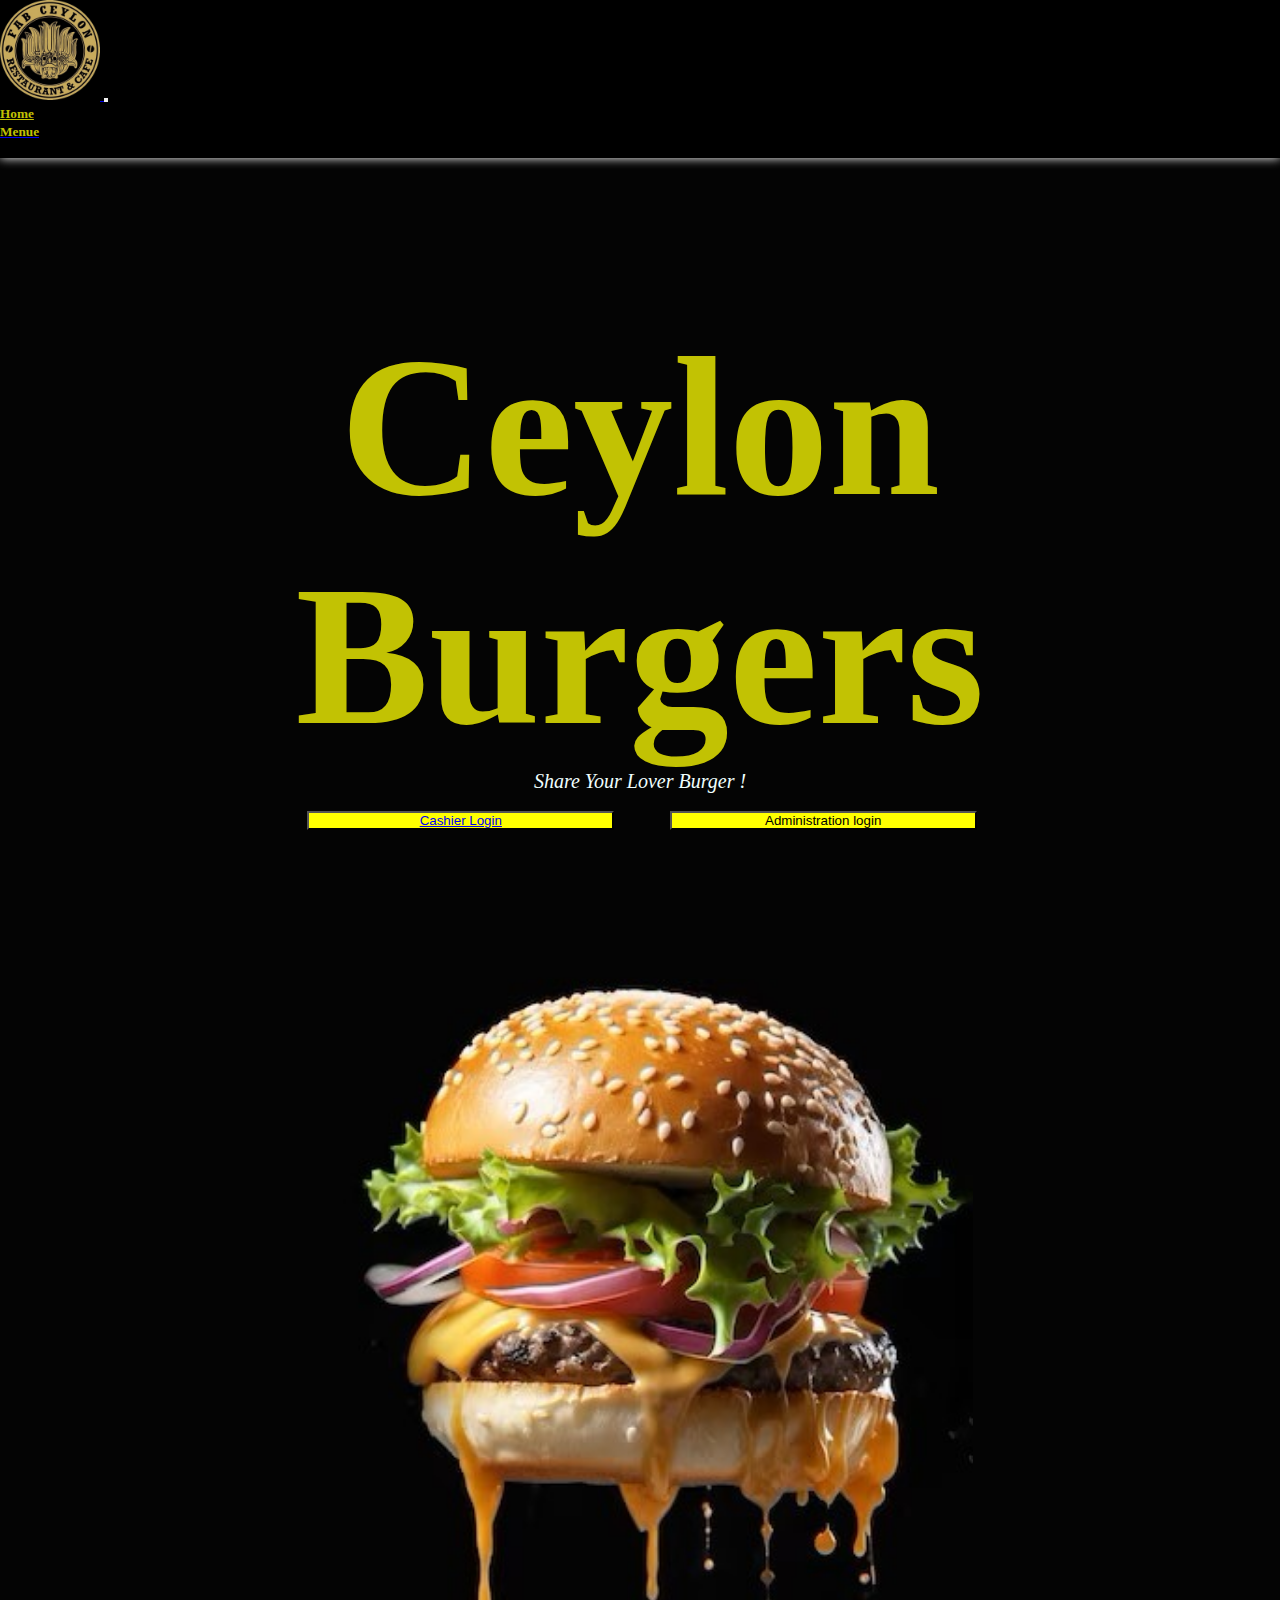
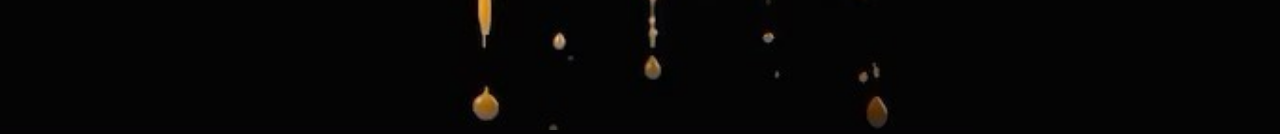
<file: index.html>
<!DOCTYPE html>
<html lang="en">
<head>
    <meta charset="UTF-8">
    <meta name="viewport" content="width=device-width, initial-scale=1.0">
    <title>BugerShop</title>
    <link rel="stylesheet" href="https://cdnjs.cloudflare.com/ajax/libs/font-awesome/6.5.1/css/all.min.css">
    <link href="https://cdn.jsdelivr.net/npm/bootstrap@5.3.2/dist/css/bootstrap.min.css" rel="stylesheet"
        integrity="sha384-T3c6CoIi6uLrA9TneNEoa7RxnatzjcDSCmG1MXxSR1GAsXEV/Dwwykc2MPK8M2HN" crossorigin="anonymous">
    <link rel="stylesheet" href="./style.css">
</head>
<body>
    <!--header section start-->

  <nav class="navbar navbar-expand-lg navbar-dark bg-dark static-top">
    <div class="container-fluid">
      <a class="navbar-brand" href="#">
        <img src="assets/1657780684751-removebg-preview.png" alt="..." height="100">
      </a>
      <button class="navbar-toggler" type="button" data-bs-toggle="collapse" data-bs-target="#navbarSupportedContent" aria-controls="navbarSupportedContent" aria-expanded="false" aria-label="Toggle navigation">
        <span class="navbar-toggler-icon"></span>
      </button>
      <div class="collapse navbar-collapse" id="navbarSupportedContent">
        <ul class="navbar-nav justify-content-end">
          <li class="nav-item">
            <a class="nav-link active" aria-current="page" href="#">
              <h5 class="active">Home</h5>
            </a>
          </li>
          <li class="nav-item">
            <a class="nav-link" href="#">
              <h5 class="active">Menue</h5>
            </a>
          </li>
          <li class="nav-item dropdown">
          
          </li>
        </ul>
        

      </div>
    </div>
  </nav>

  <div class="container-fluid">
    
    <div class="row">
      <div class="col-md-6">
        <p class="font-monospace burger box-1">Ceylon Burgers</p>
        <p class="font-monospace love">Share Your Lover Burger ! </p>
       <br>
       <div class="btnbox">
        
        <button type="button" class="btn btn-light userbtn "> <a href="category.html"> Cashier Login</a> </button>
        <button type="button" class="btn btn-light userbtn ">Administration login</button>

       </div>
   
      </div>

      <div class="col-md-6">
  
        <img class="image" src="assets/big-tasty-cheese-burger-black-background-with-copy-space-your-text-food-poster-generative-ai_88188-3982.jpg" alt="" height="900">
       
      </div>
        
    </div>
    
   
  </div>   
  
    <script src="https://cdn.jsdelivr.net/npm/bootstrap@5.3.2/dist/js/bootstrap.bundle.min.js" integrity="sha384-C6RzsynM9kWDrMNeT87bh95OGNyZPhcTNXj1NW7RuBCsyN/o0jlpcV8Qyq46cDfL" crossorigin="anonymous"></script>

</body>
</html
</file>
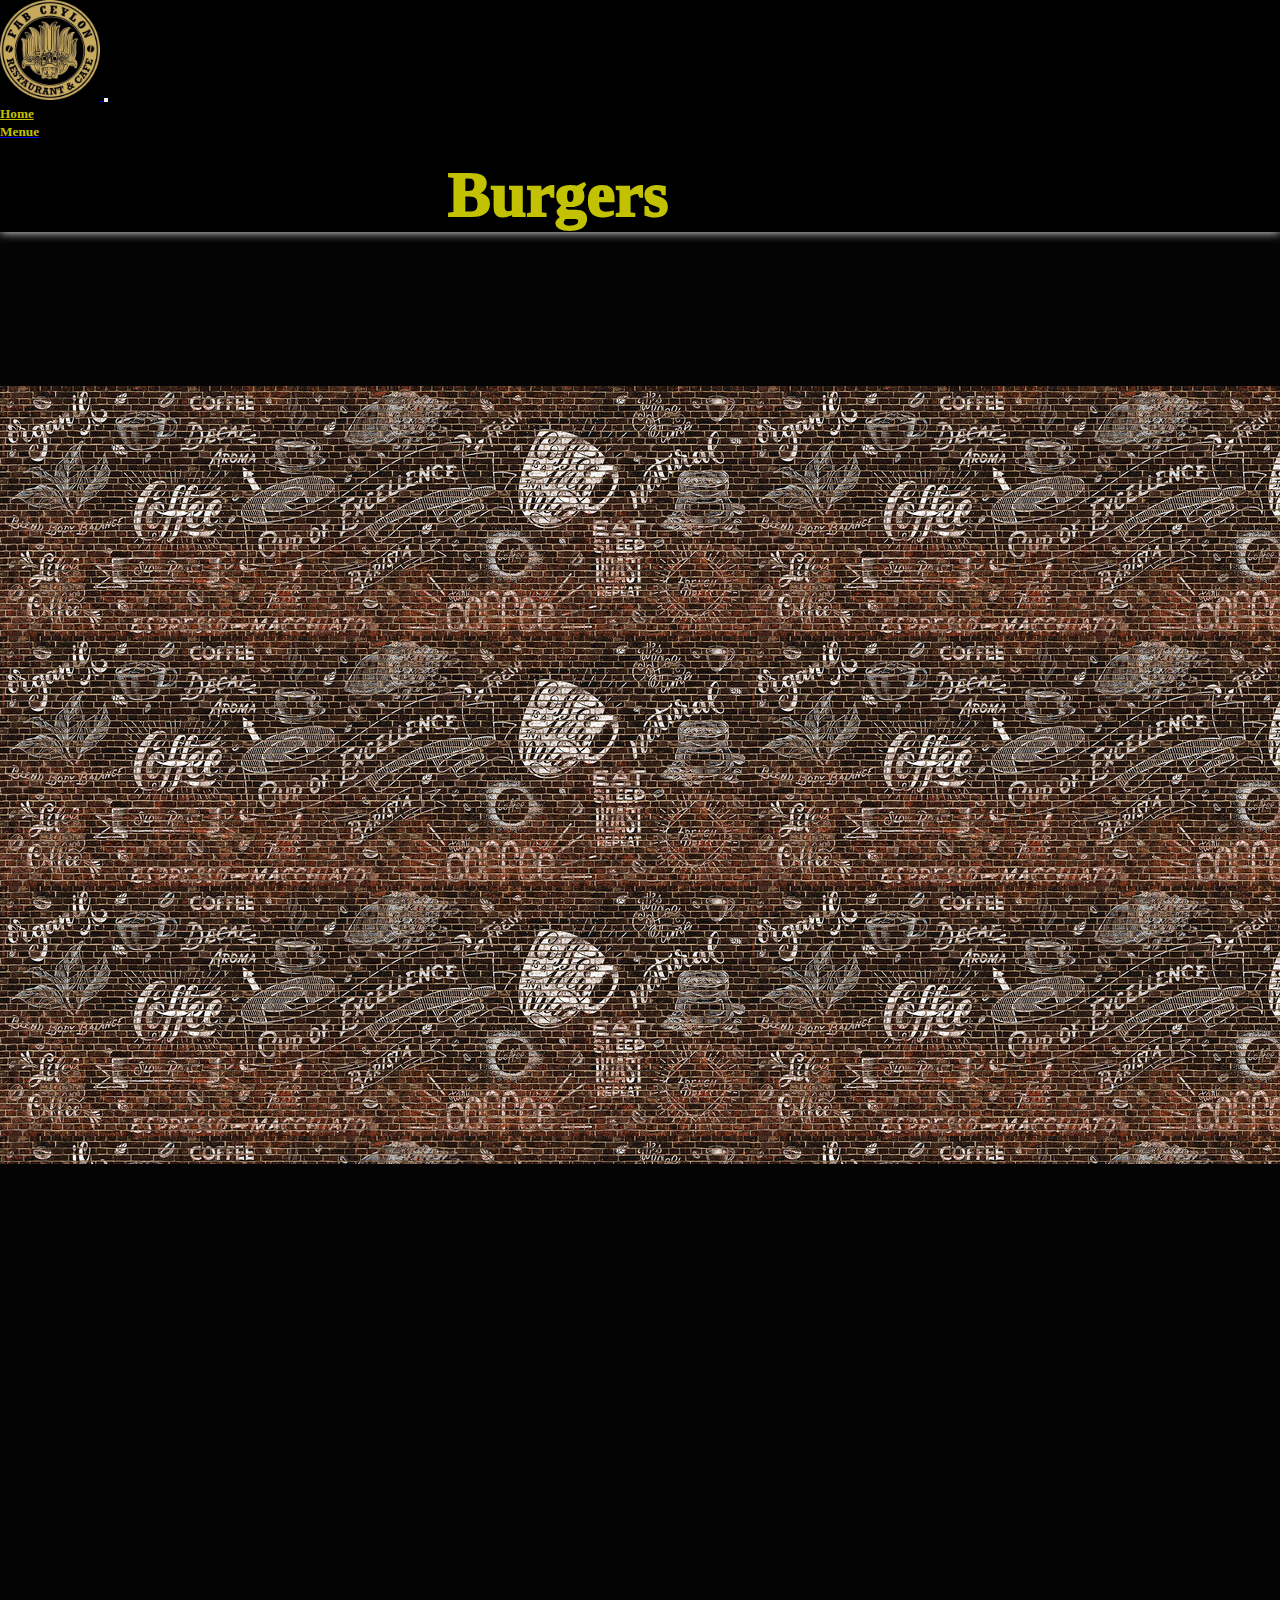
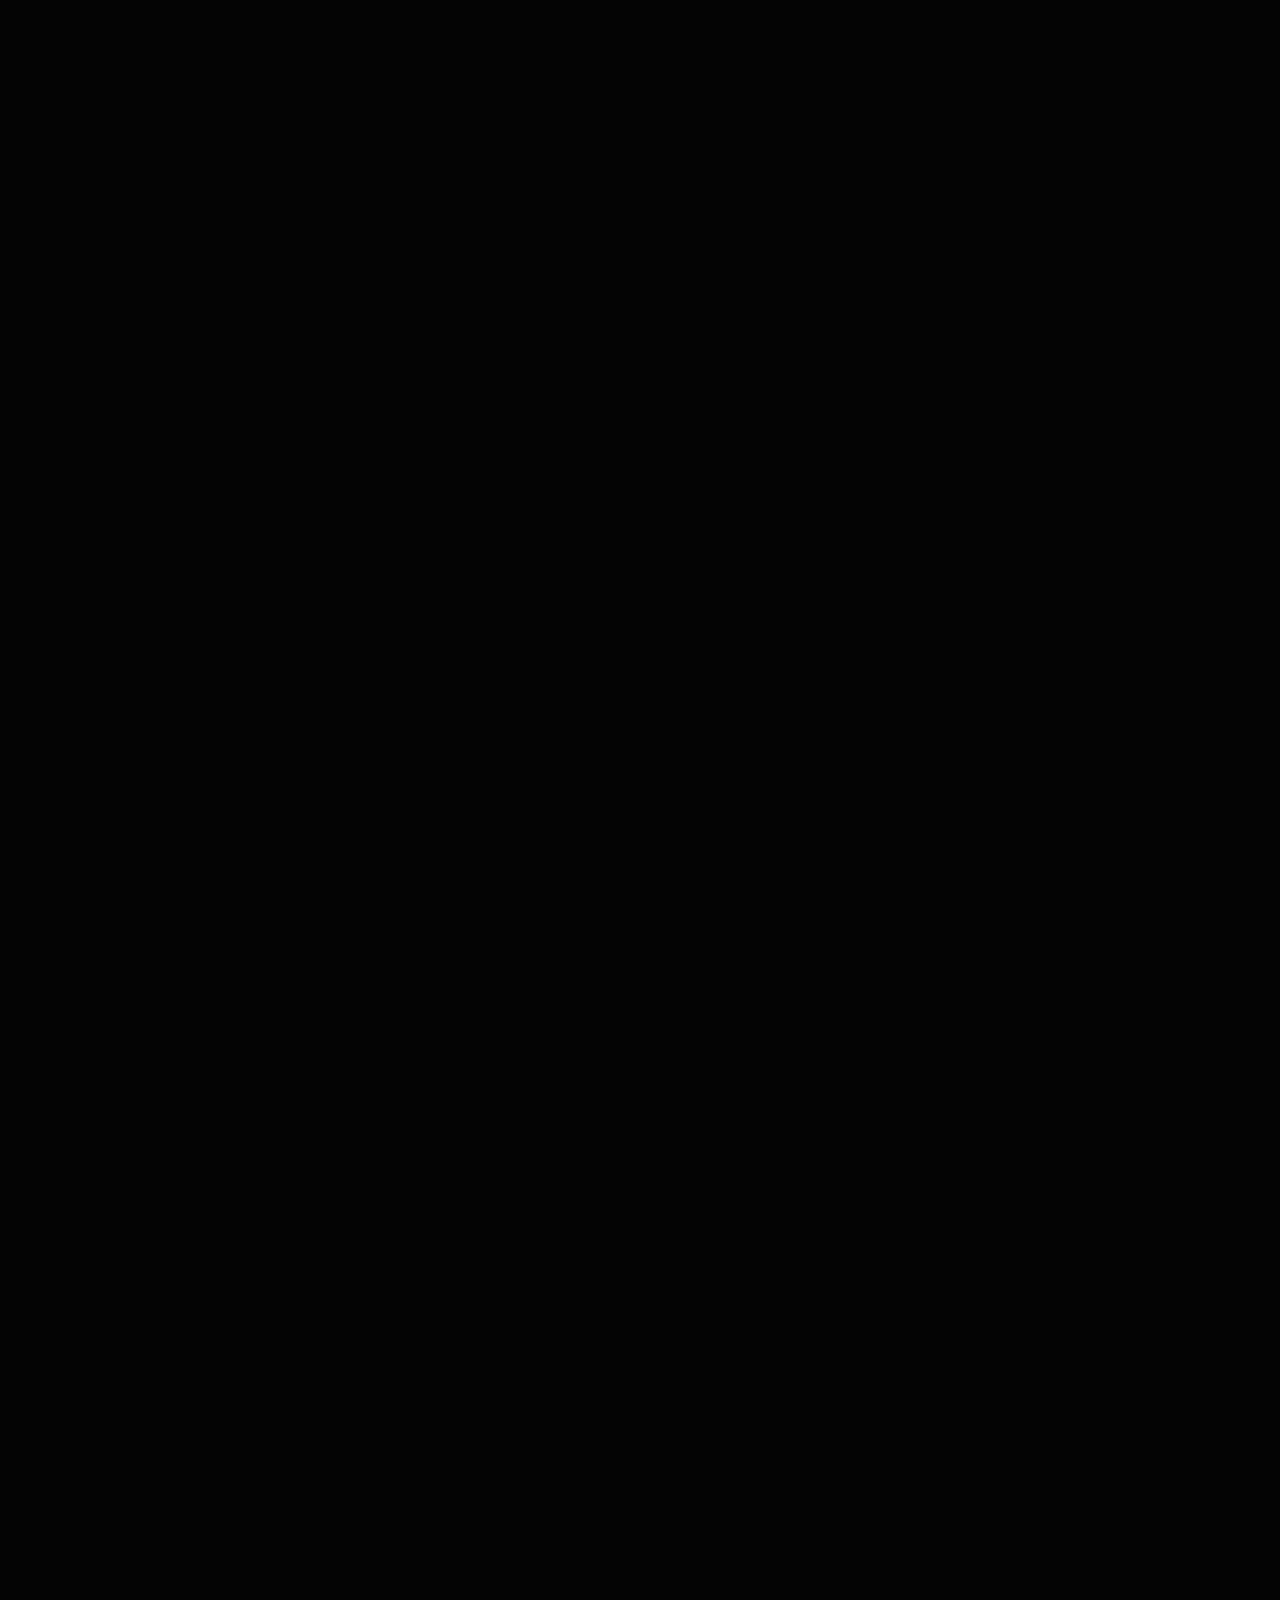
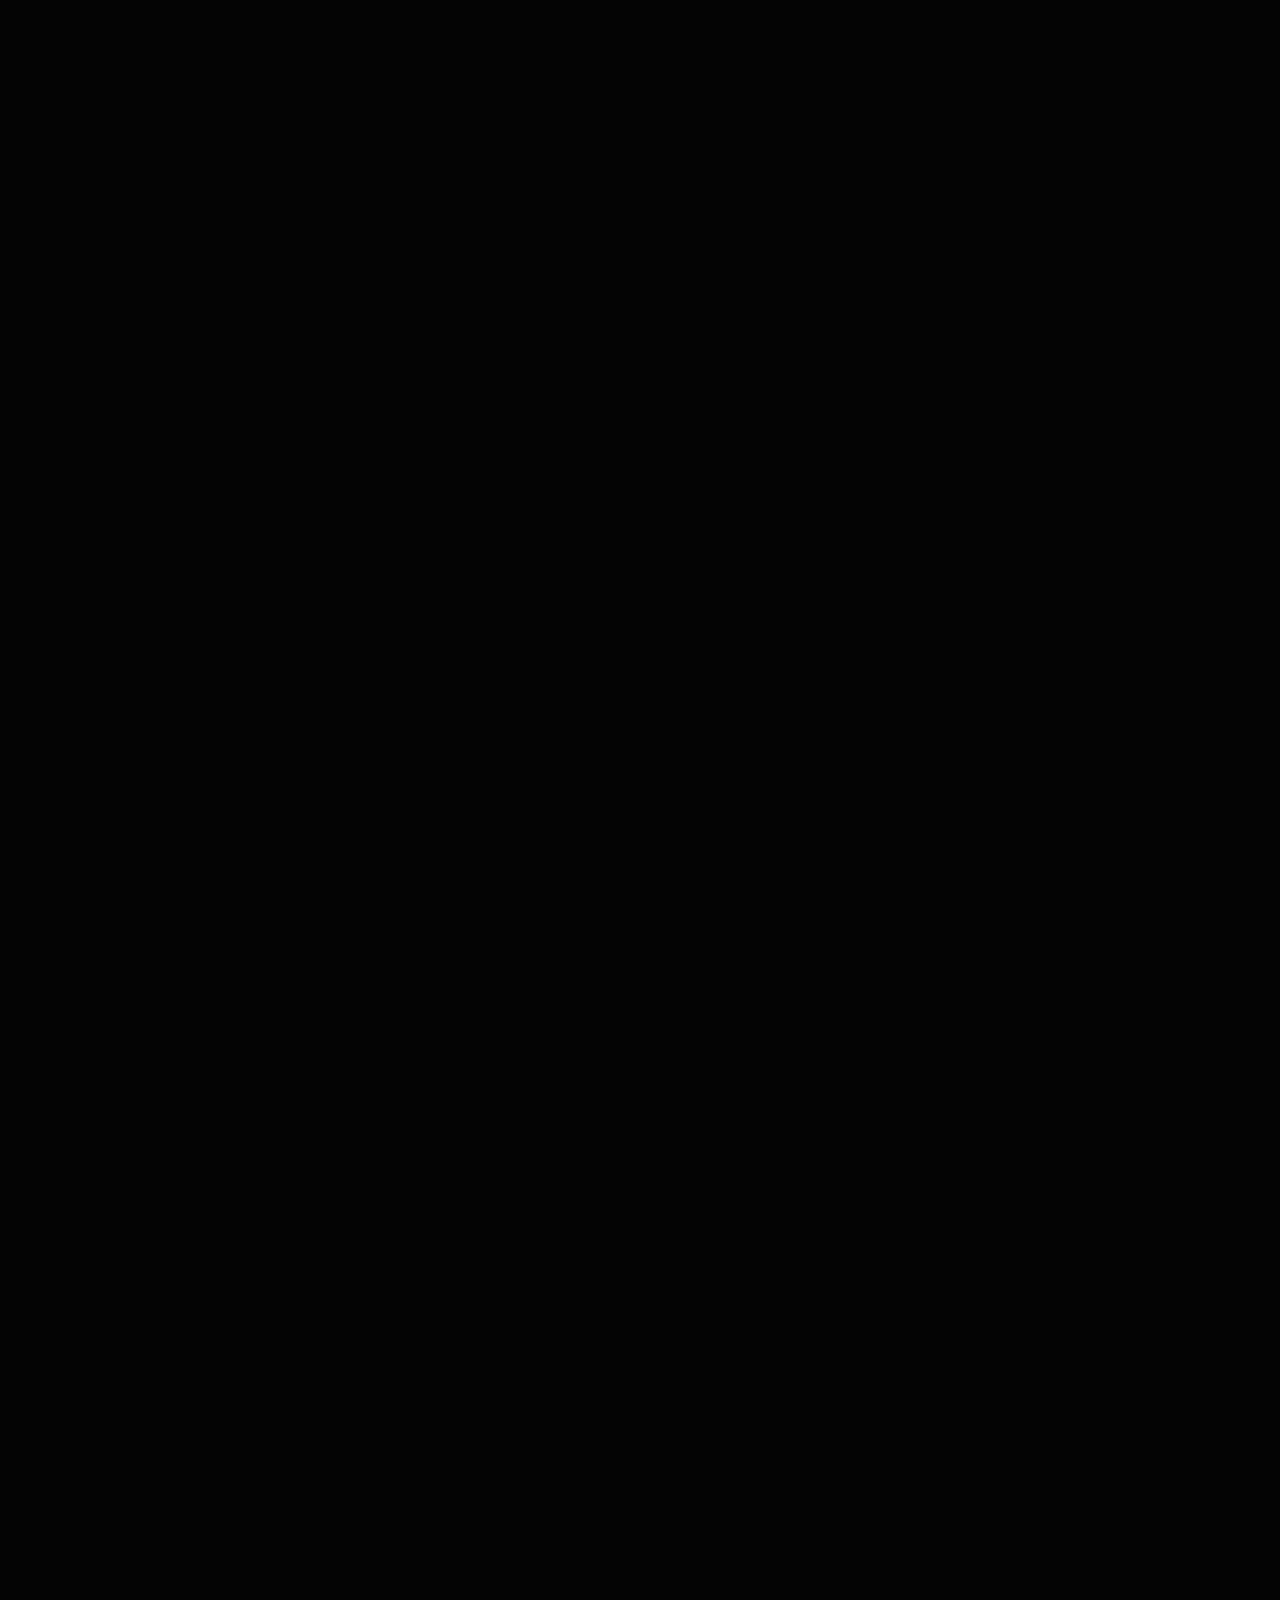
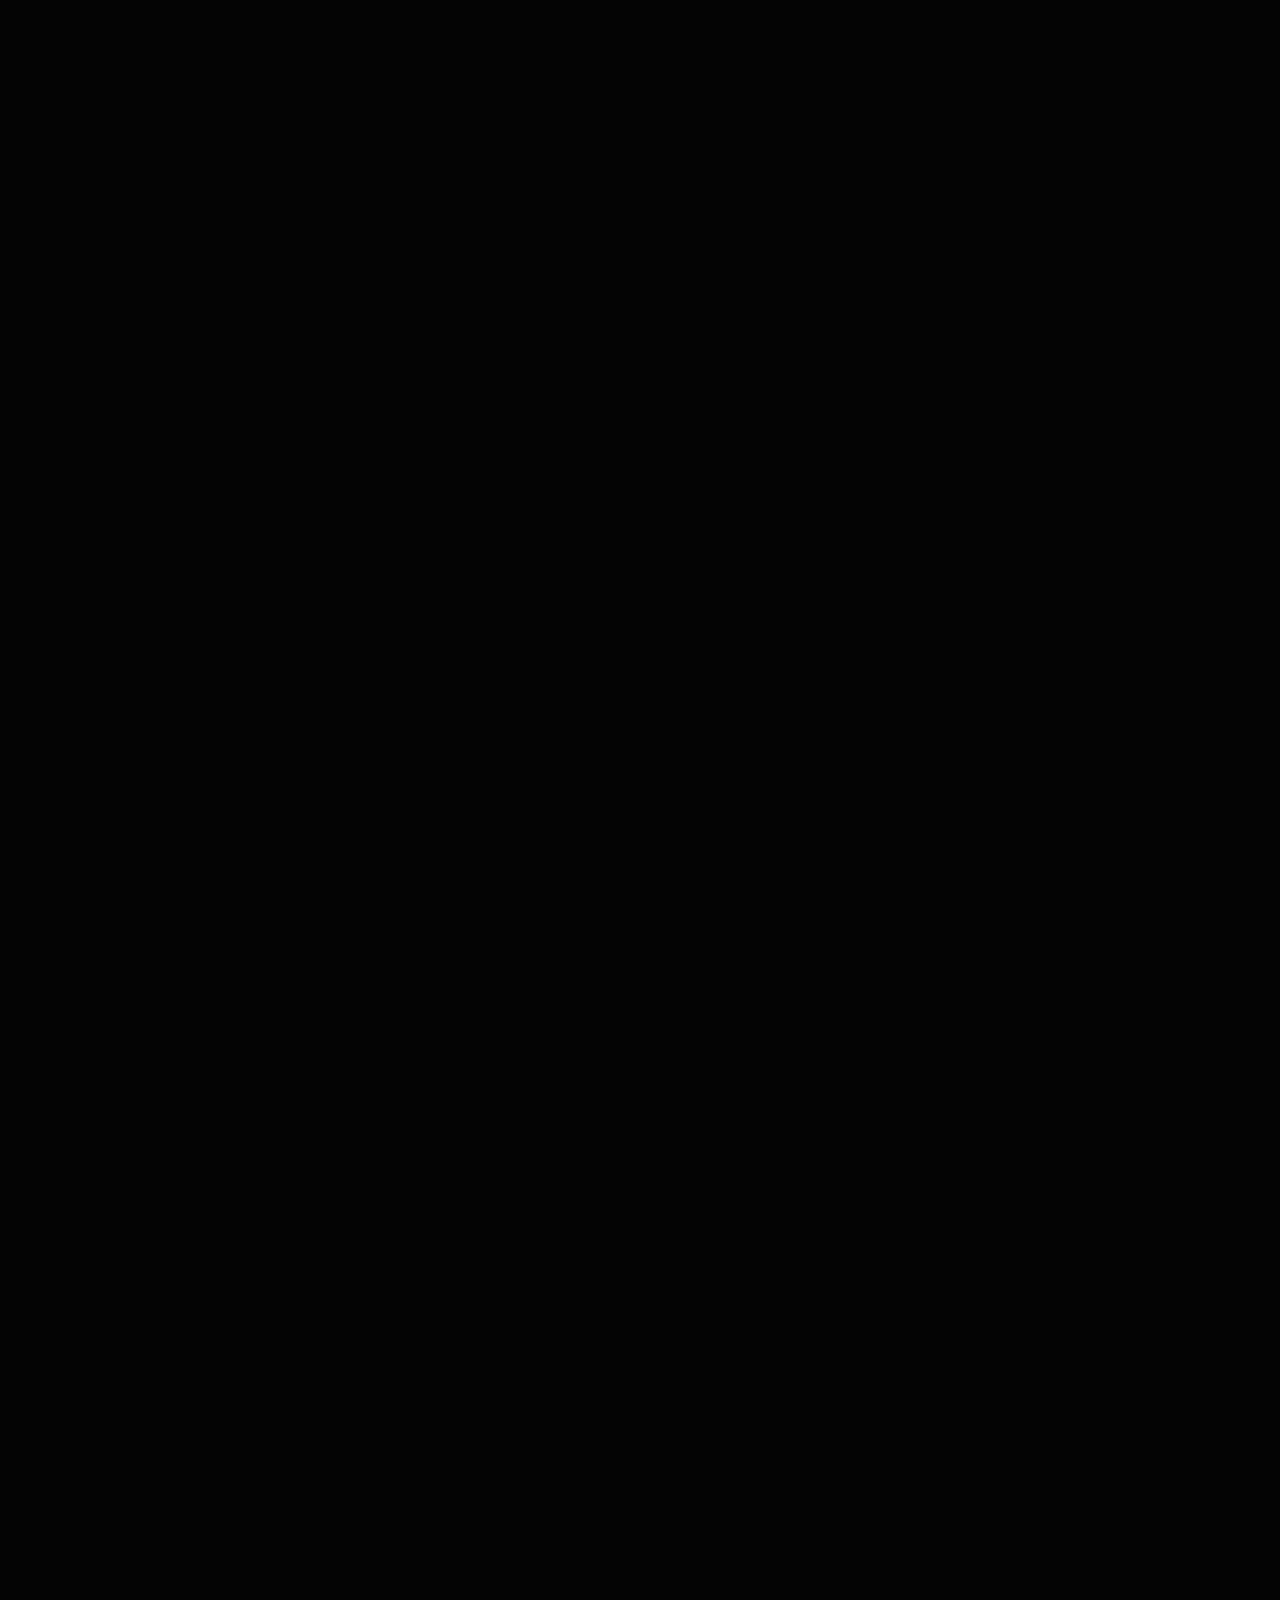
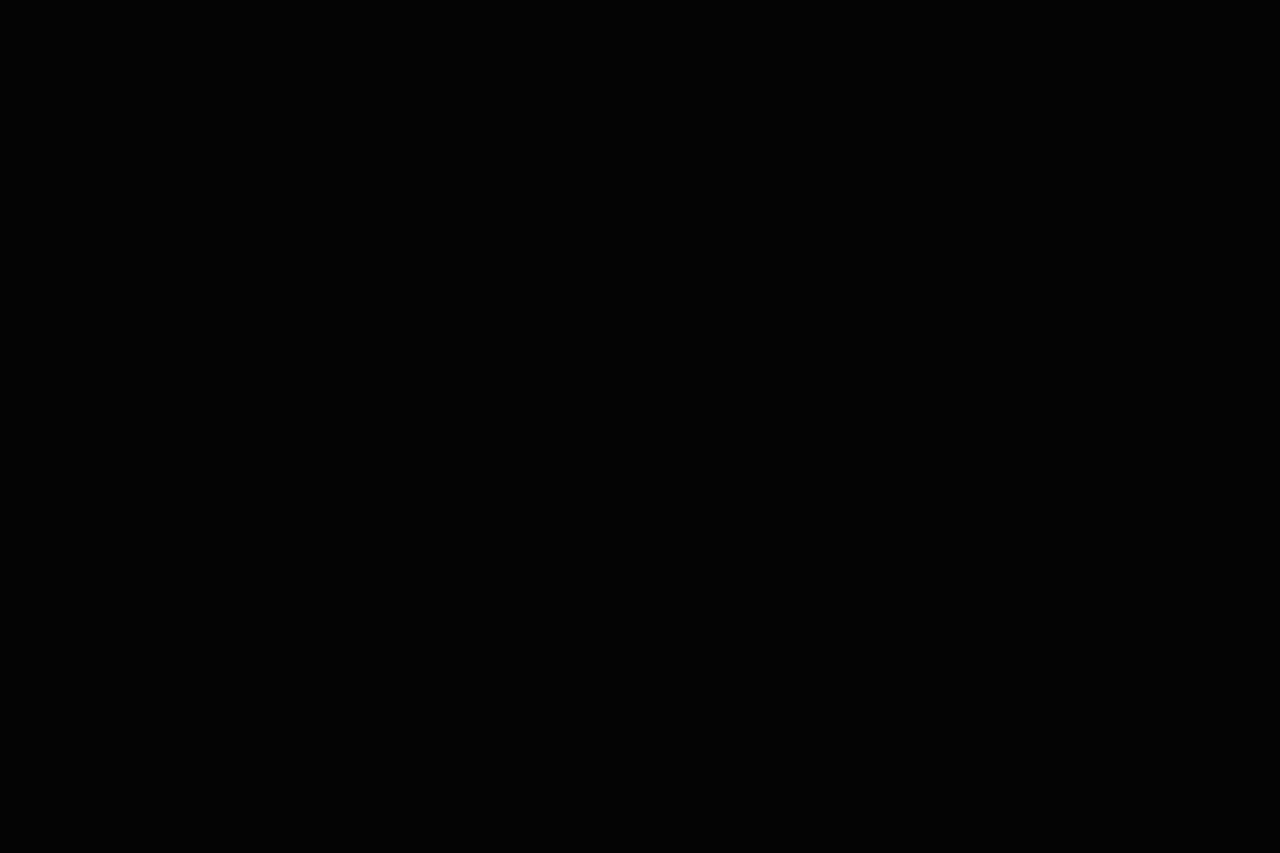
<file: Burger.html>
<!DOCTYPE html>
<html lang="en">
<head>
    <meta charset="UTF-8">
    <meta name="viewport" content="width=device-width, initial-scale=1.0">
    <title>BugerShop</title>
    <link rel="stylesheet" href="https://cdnjs.cloudflare.com/ajax/libs/font-awesome/6.5.1/css/all.min.css">
    <link href="https://cdn.jsdelivr.net/npm/bootstrap@5.3.2/dist/css/bootstrap.min.css" rel="stylesheet"
        integrity="sha384-T3c6CoIi6uLrA9TneNEoa7RxnatzjcDSCmG1MXxSR1GAsXEV/Dwwykc2MPK8M2HN" crossorigin="anonymous">
    <link rel="stylesheet" href="./style.css">
</head>
<body>
    <!--Burger section start-->
    
    
    <nav class="navbar navbar-expand-lg navbar-dark bg-dark static-top">
        <div class="container-fluid">
          <a class="navbar-brand" href="#">
            <img src="assets/1657780684751-removebg-preview.png" alt="..." height="100">
          </a>
          <button class="navbar-toggler" type="button" data-bs-toggle="collapse" data-bs-target="#navbarSupportedContent" aria-controls="navbarSupportedContent" aria-expanded="false" aria-label="Toggle navigation">
            <span class="navbar-toggler-icon"></span>
          </button>
          <div class="collapse navbar-collapse" id="navbarSupportedContent">
            <ul class="navbar-nav justify-content-end">
              <li class="nav-item">
                <a class="nav-link active" aria-current="page" href="#">
                  <h5 class="active">Home</h5>
                </a>
              </li>
              <li class="nav-item">
                <a class="nav-link" href="#">
                  <h5 class="active">Menue</h5>
                </a>
              </li>
              <li class="nav-item dropdown">
              
              </li>
            </ul>
            
            <h4 class="burgertopic">Burgers</h4>
            
          </div>
        </div>
      </nav>

      <div class="Burgerimg">

        <div class="container-fluid">
    
            <div class="container mt-4">
    
      <!-- First Row -->
      <div class="row">
        <div class="col-md-4 mb-4">
            <div class="cardmany">
                <img src="assets/burger.jpg" alt="Avatar" style="width:100%">
                <div class="container">
                 
                  <button type="button" class="btn btn-light userbtnmany "> Chiken Burger </button> 
                </div>
              </div>
        </div>
    
        <div class="col-md-4 mb-4">
            <div class="cardmany">
                <img src="assets/burger.jpg" alt="Avatar" style="width:100%">
                <div class="container">
                 
                  <button type="button" class="btn btn-light userbtnmany "> Cheese Burger </button> 

                </div>
              </div>
        </div>
    
        <div class="col-md-4 mb-4">
            <div class="cardmany">
                <img src="assets/burger.jpg" alt="Avatar" style="width:100%">
                <div class="container">
                 
                  <button type="button" class="btn btn-light userbtnmany "> Mos Burger </button> 
                  
                </div>
              </div>
        </div>

      </div>

      <!-- second row-->

      <div class="row">
        <div class="col-md-4 mb-4">
            <div class="cardmany">
                <img src="assets/burger.jpg" alt="Avatar" style="width:100%">
                <div class="container">
                 
                  <button type="button" class="btn btn-light userbtnmany "> Chocko Burger </button> 
                </div>
              </div>
        </div>
    
        <div class="col-md-4 mb-4">
            <div class="cardmany">
                <img src="assets/burger.jpg" alt="Avatar" style="width:100%">
                <div class="container">
                 
                  <button type="button" class="btn btn-light userbtnmany "> Hot Burger </button> 
                </div>
              </div>
        </div>

    
        <div class="col-md-4 mb-4">
            <div class="cardmany">
                <img src="assets/burger.jpg" alt="Avatar" style="width:100%">
                <div class="container">
                 
                  <button type="button" class="btn btn-light userbtnmany "> Crispy Burger </button> 
                </div>
              </div>
        </div>

      </div>

</body>
</file>
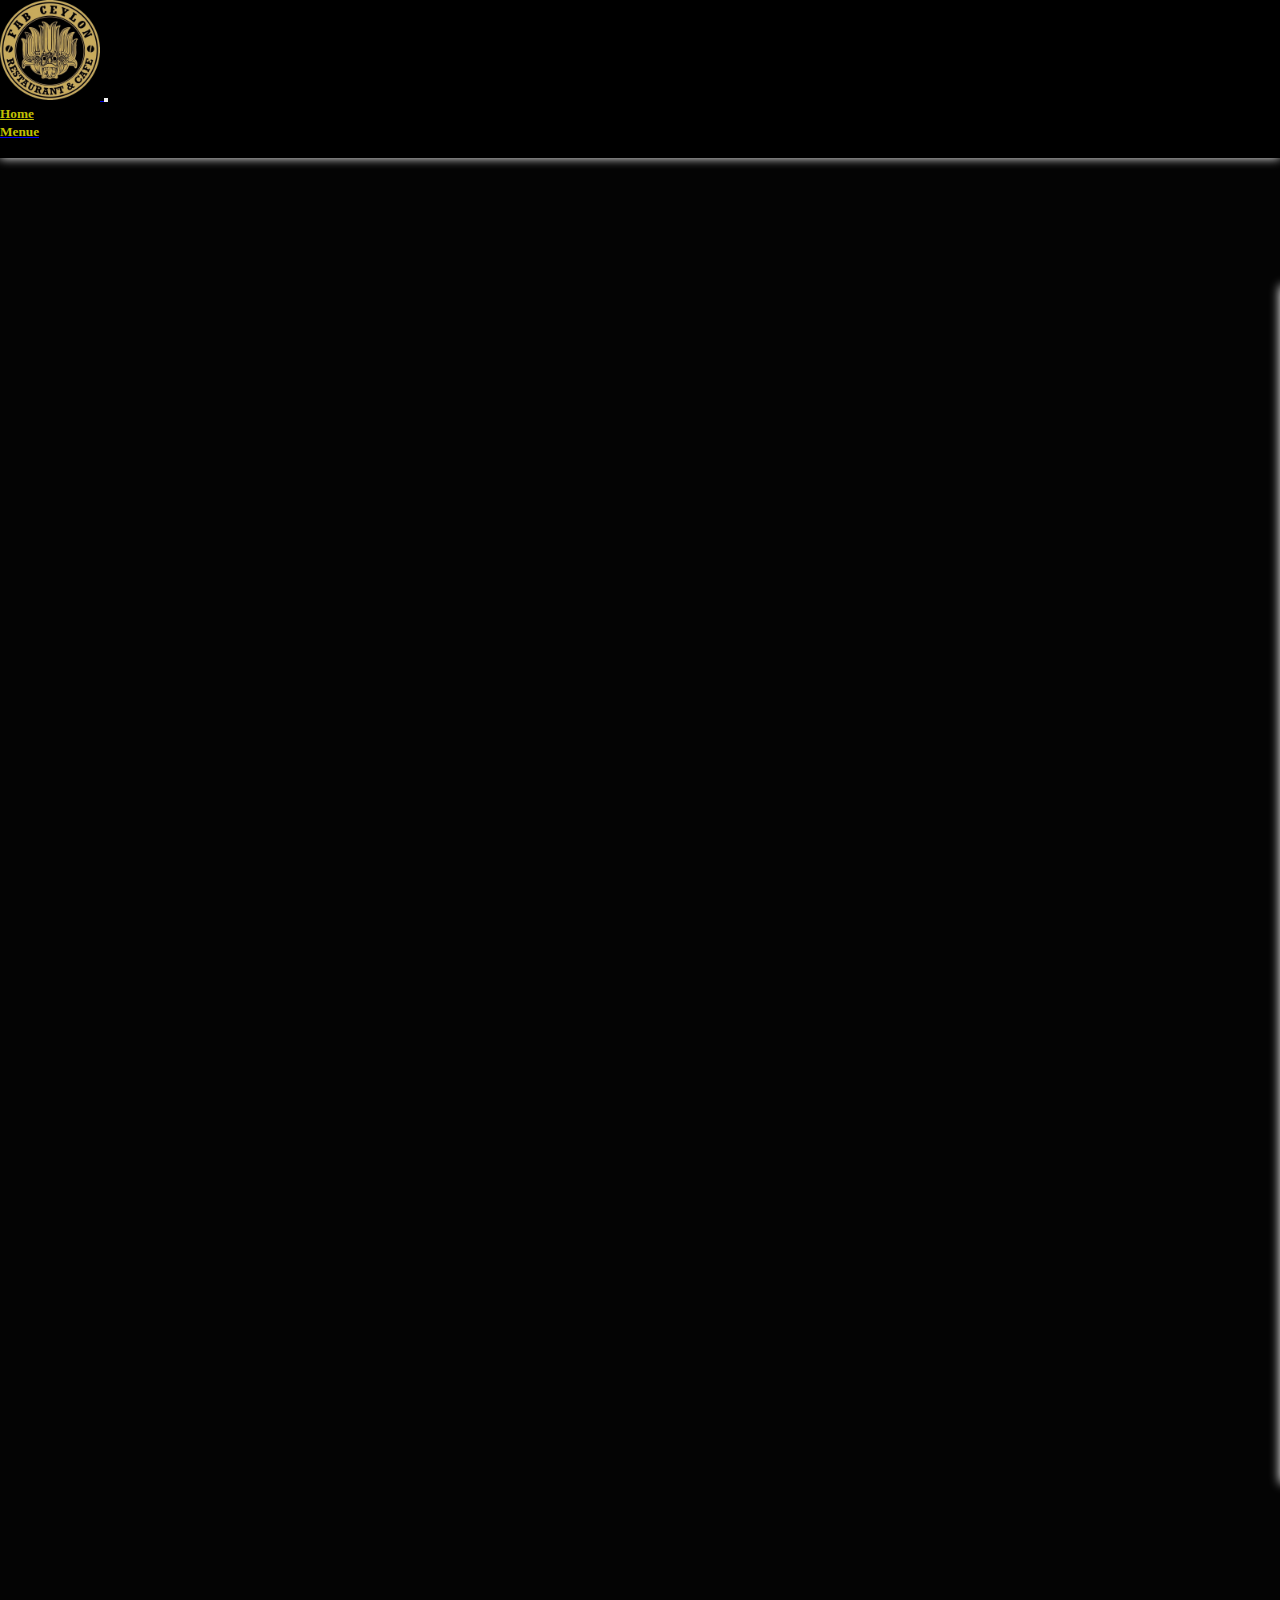
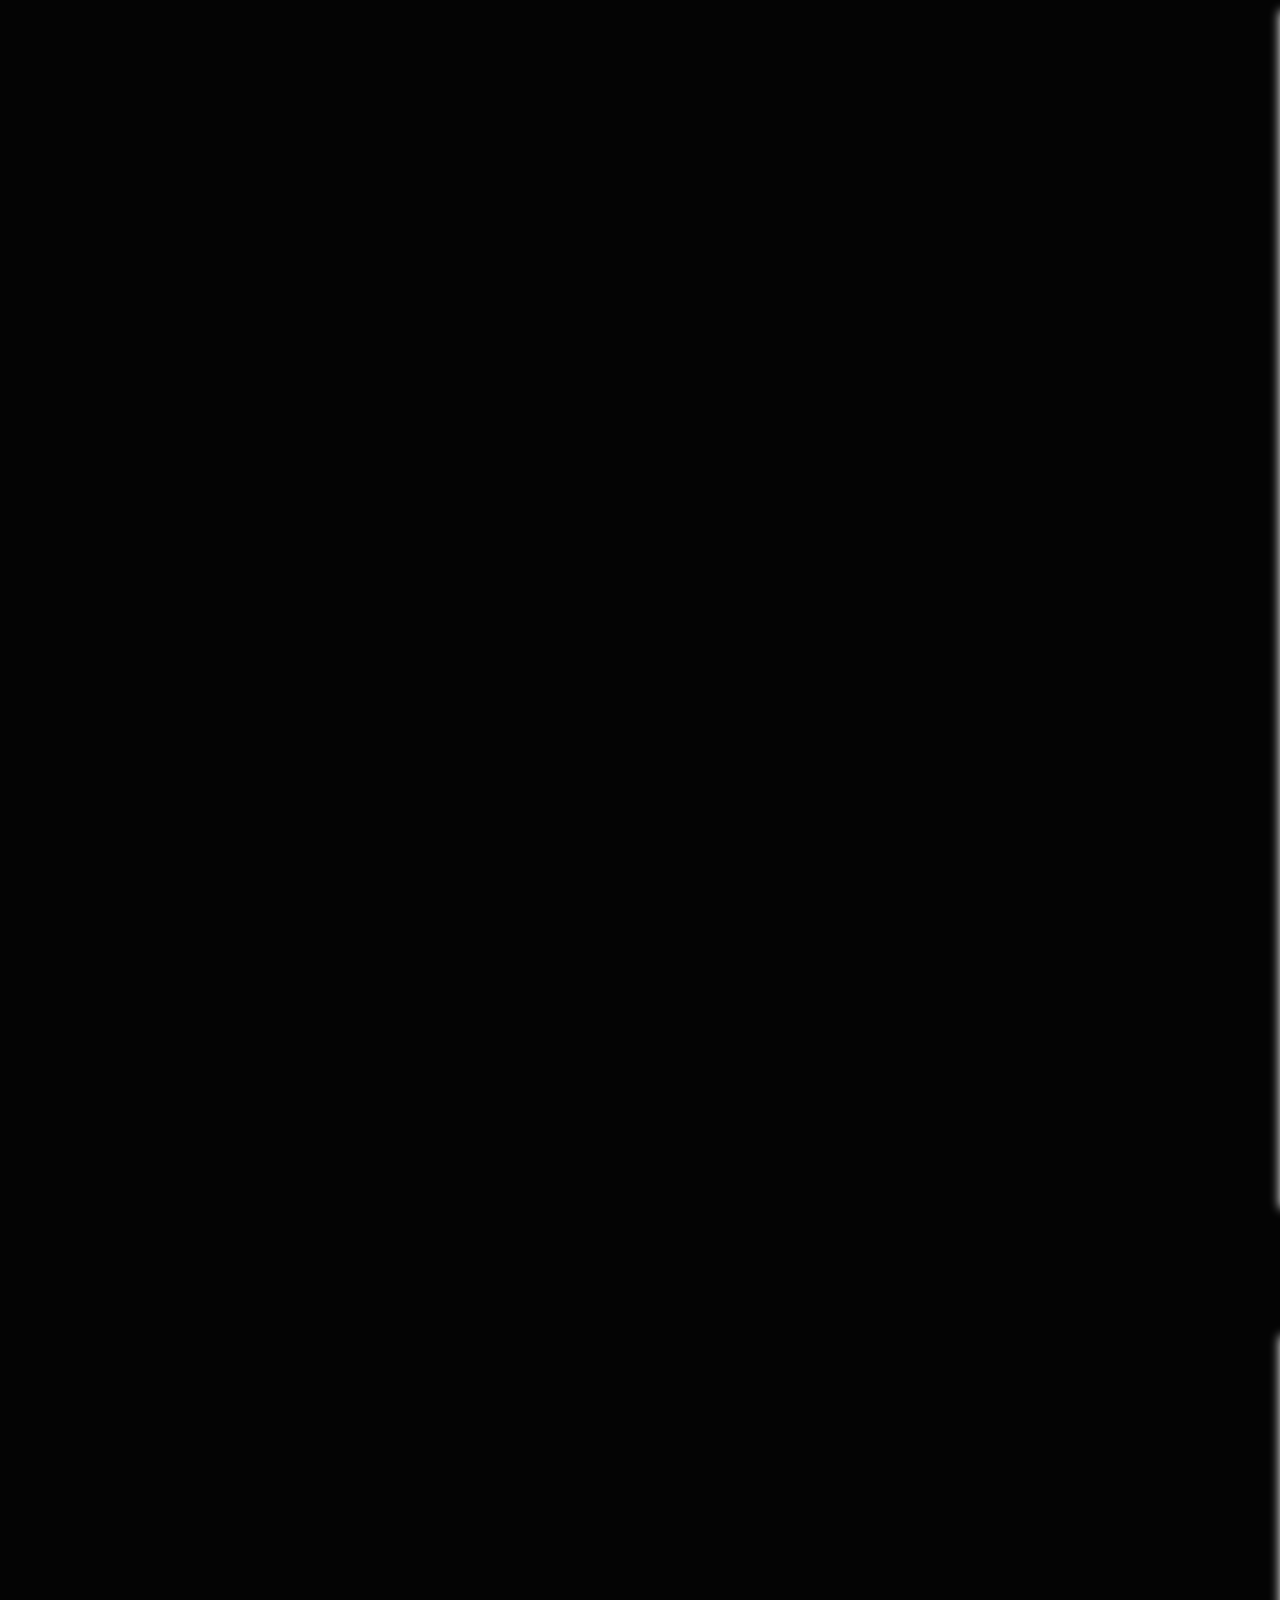
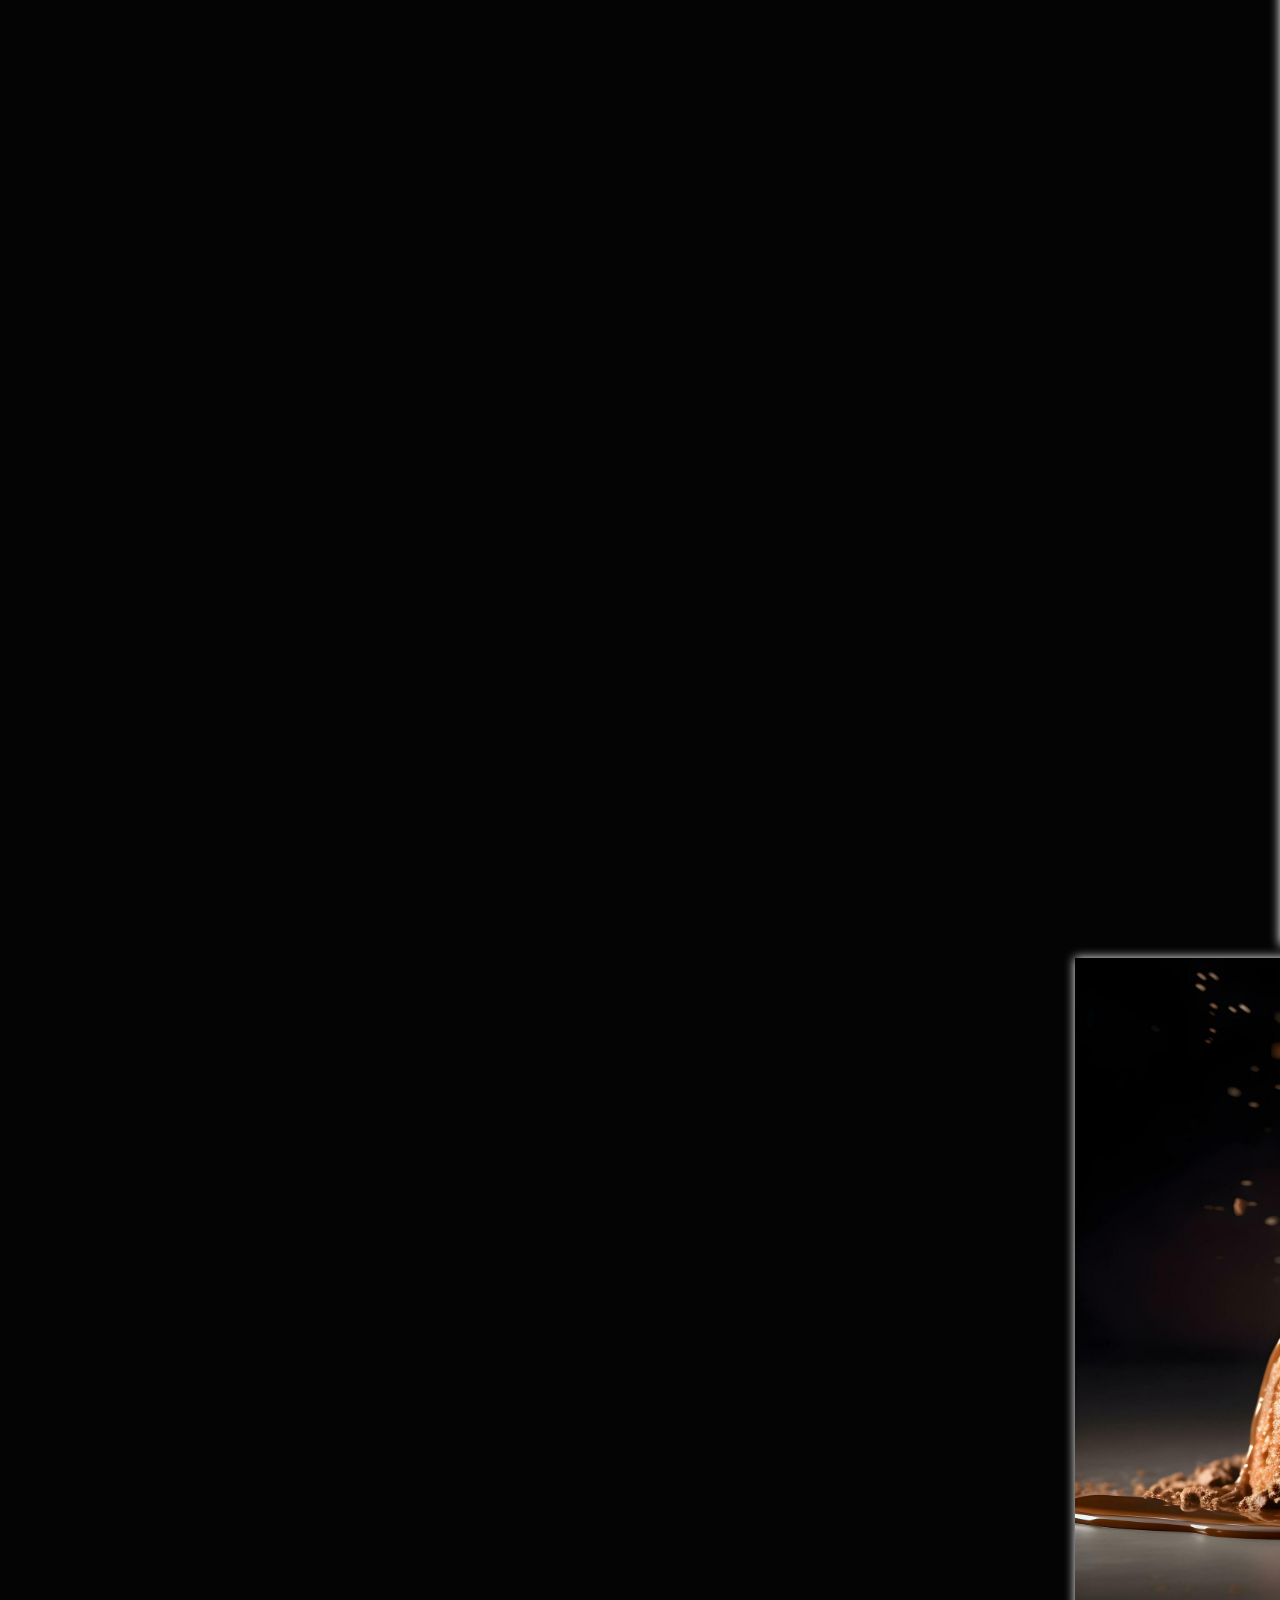
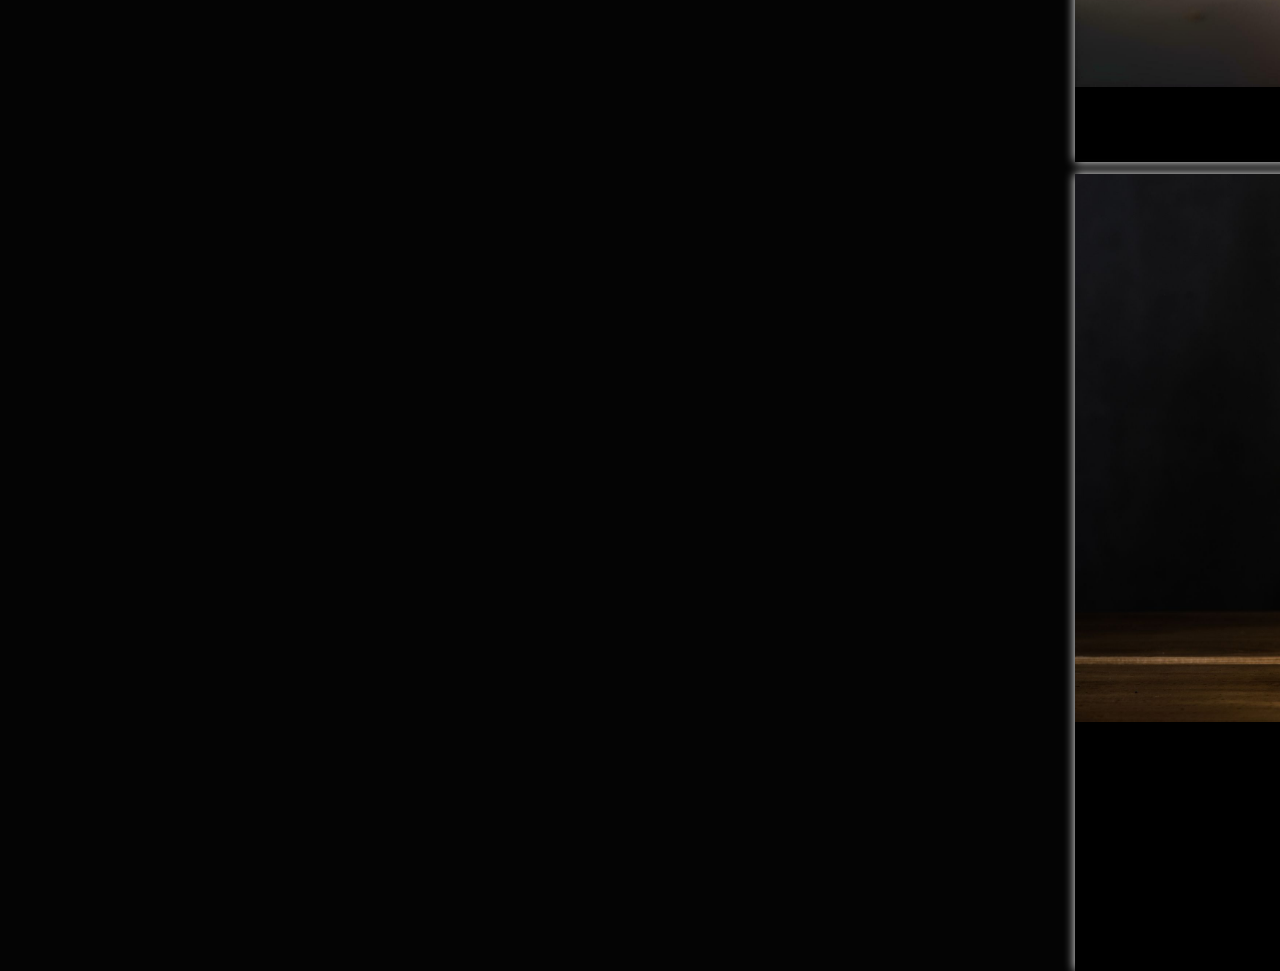
<file: category.html>
<!DOCTYPE html>
<html lang="en">
<head>
    <meta charset="UTF-8">
    <meta name="viewport" content="width=device-width, initial-scale=1.0">
    <title>BugerShop</title>
    <link rel="stylesheet" href="https://cdnjs.cloudflare.com/ajax/libs/font-awesome/6.5.1/css/all.min.css">
    <link href="https://cdn.jsdelivr.net/npm/bootstrap@5.3.2/dist/css/bootstrap.min.css" rel="stylesheet"
        integrity="sha384-T3c6CoIi6uLrA9TneNEoa7RxnatzjcDSCmG1MXxSR1GAsXEV/Dwwykc2MPK8M2HN" crossorigin="anonymous">
    <link rel="stylesheet" href="./style.css">
</head>
<body>
    <!--ctegory section start-->

  <nav class="navbar navbar-expand-lg navbar-dark bg-dark static-top">
    <div class="container-fluid">
      <a class="navbar-brand" href="#">
        <img src="assets/1657780684751-removebg-preview.png" alt="..." height="100">
      </a>
      <button class="navbar-toggler" type="button" data-bs-toggle="collapse" data-bs-target="#navbarSupportedContent" aria-controls="navbarSupportedContent" aria-expanded="false" aria-label="Toggle navigation">
        <span class="navbar-toggler-icon"></span>
      </button>
      <div class="collapse navbar-collapse" id="navbarSupportedContent">
        <ul class="navbar-nav justify-content-end">
          <li class="nav-item">
            <a class="nav-link active" aria-current="page" href="#">
              <h5 class="active">Home</h5>
            </a>
          </li>
          <li class="nav-item">
            <a class="nav-link" href="#">
              <h5 class="active">Menue</h5>
            </a>
          </li>
          <li class="nav-item dropdown">
          
          </li>
        </ul>
        

      </div>
    </div>
  </nav>

    <div class="container-fluid">
    
        <div class="container mt-4">

  <!-- First Row -->
  <div class="row">
    <div class="col-md-4 mb-4">
        <div class="card">
            <img src="assets/burger.jpg" alt="Avatar" style="width:100%">
            <div class="container">
             
              
              <button type="button" class="btn btn-light userbtnone "> <a href="Burger.html"> Burgers</a> </button>
              
            </div>
          </div>
    </div>

    <div class="col-md-4 mb-4">
        <div class="card">
            <img src="assets/sub.jpg" alt="Avatar" style="width:100%">
            <div class="container">
             
              <button type="button" class="btn btn-light userbtnsub "> <a href="Submariens.html">Submariens </a></button> 
            </div>
          </div>
    </div>

    <div class="col-md-4 mb-4">
        <div class="cardmelts">
            <img src="assets/melts.jpg" alt="Avatar" style="width:100%">
            <div class="container">
             
              <button type="button" class="btn btn-light userbtnmelts "> <a href="Melts.html">Melts </a></button>
            </div>
          </div>
    </div>
  </div>

  <!-- Second Row -->
  <div class="row">
    <div class="col-md-6 mb-4">
      <div class="cardone">
        <img src="assets/dessert.jpg" alt="Avatar" style="width:100%">
        <div class="container">
         
          <button type="button" class="btn btn-light userbtnd "> <a href="Dessert.html">Desserts </a></button>
        </div>
      </div>
    </div>

    <div class="col-md-6 mb-4">
        <div class="cardDrink">
            <img src="assets/dirnk.jpg" alt="Avatar" style="width:100%">
            <div class="container">
             
              <button type="button" class="btn btn-light userbtndrink "><a href="Drinks.html"> Drinks </a></button>  
            </div>
          </div>
    </div>
  </div>

</div>

<!-- Bootstrap JS and Popper.js -->
<script src="https://code.jquery.com/jquery-3.5.1.slim.min.js"></script>
<script src="https://cdn.jsdelivr.net/npm/@popperjs/core@2.9.2/dist/umd/popper.min.js"></script>
<script src="https://stackpath.bootstrapcdn.com/bootstrap/4.5.2/js/bootstrap.min.js"></script>

    </div>   

      
</body>
</html>
</file>
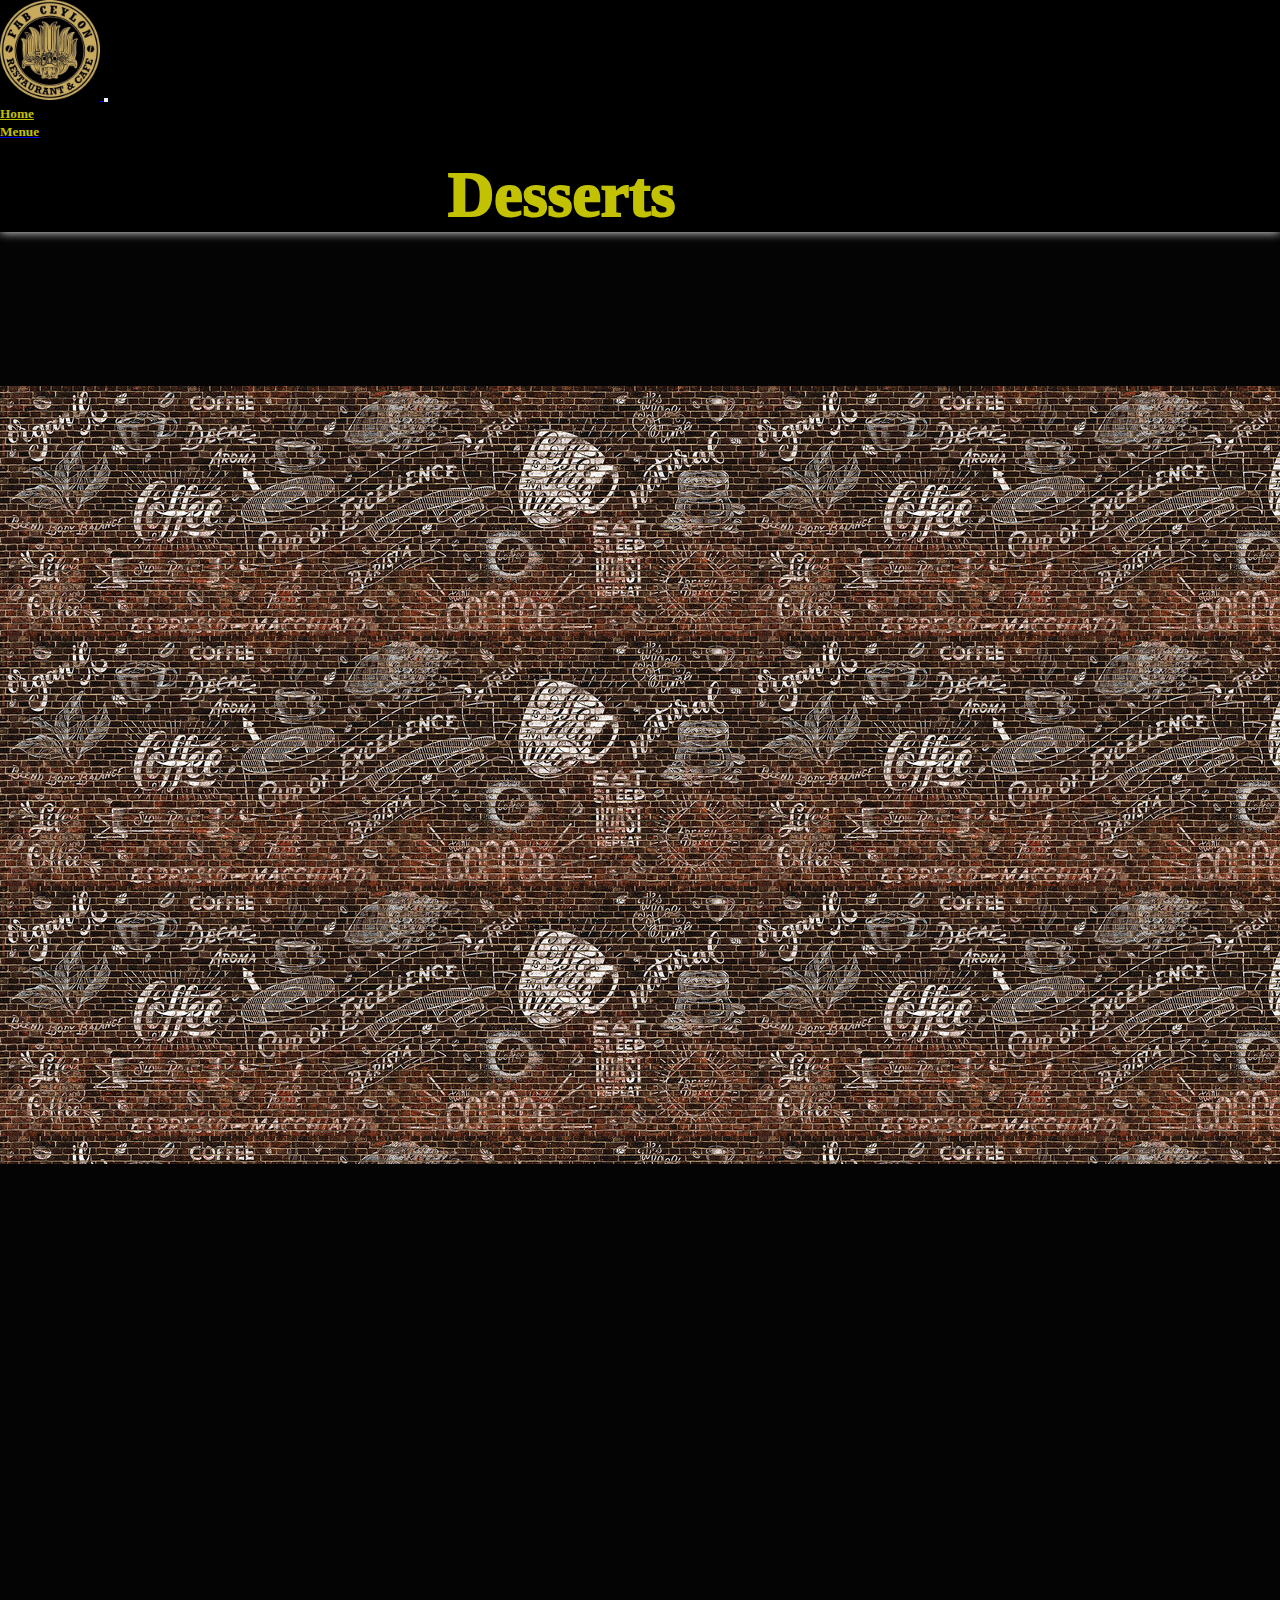
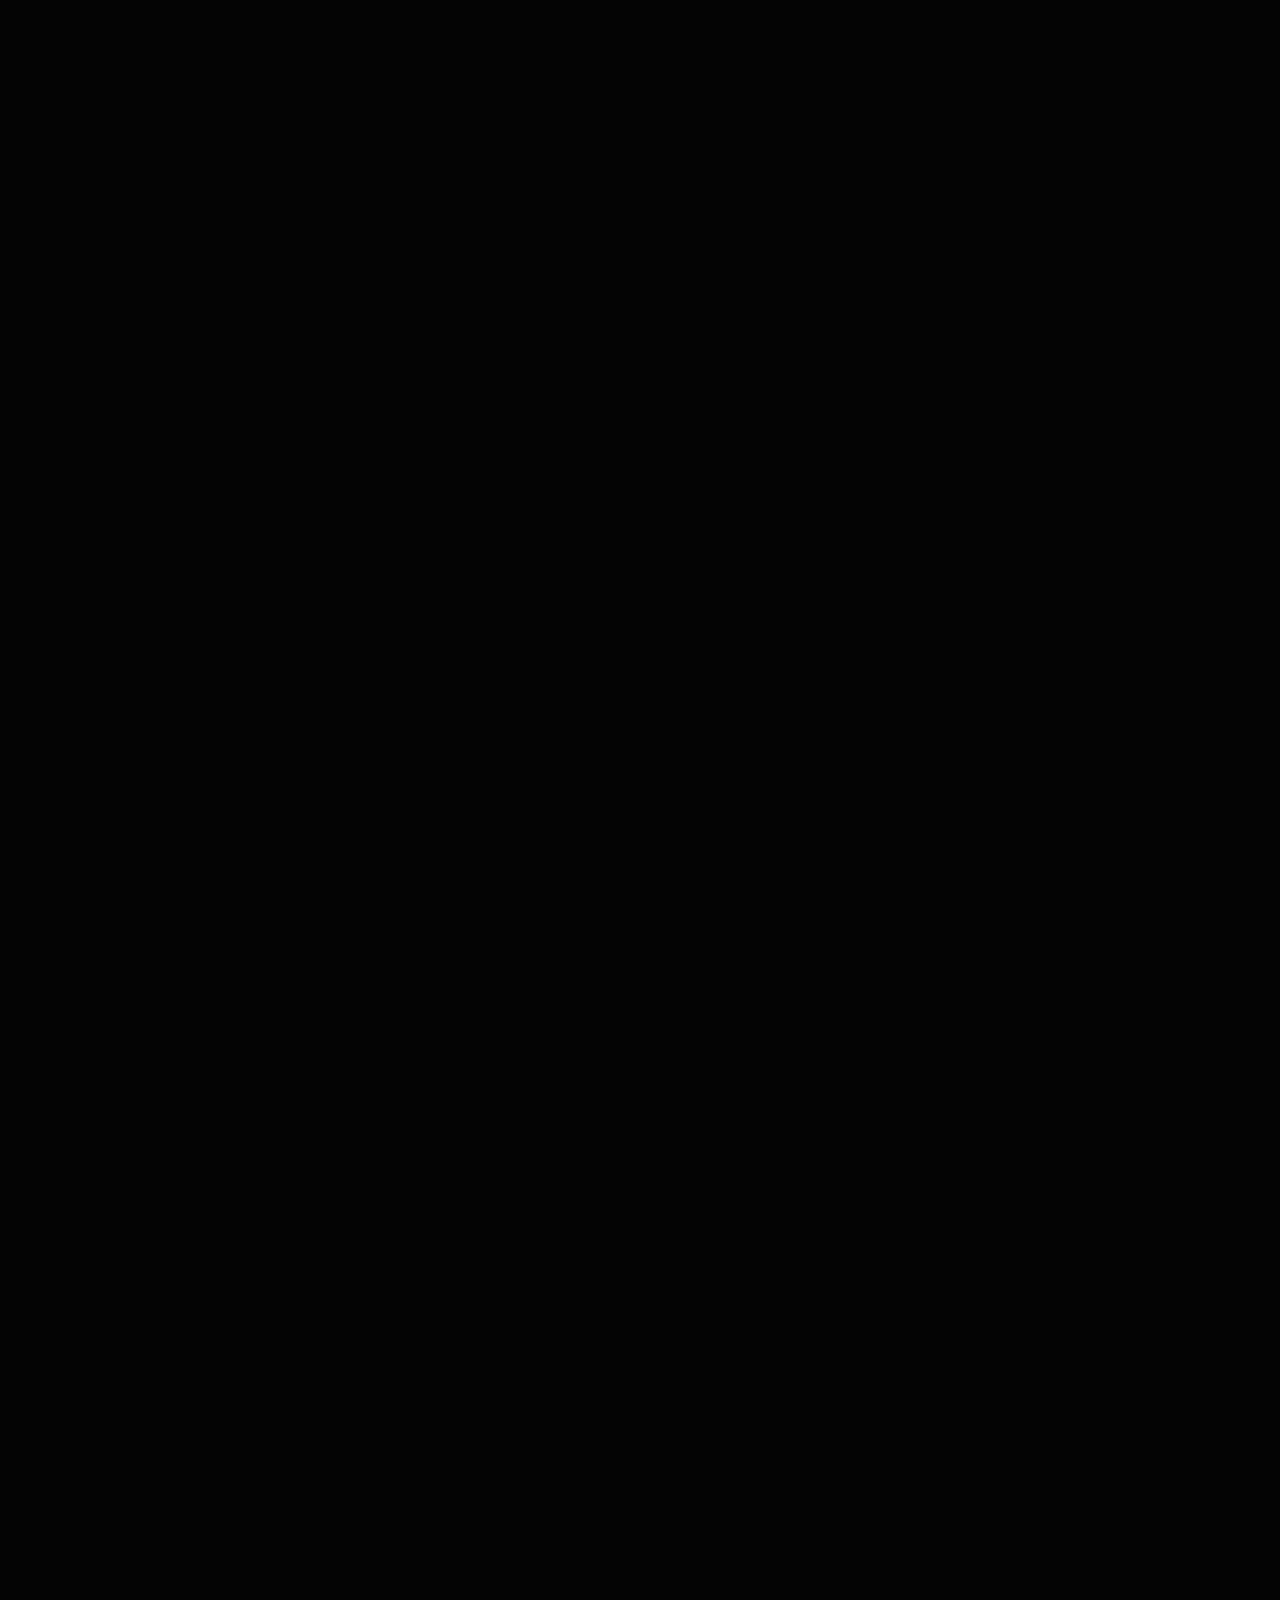
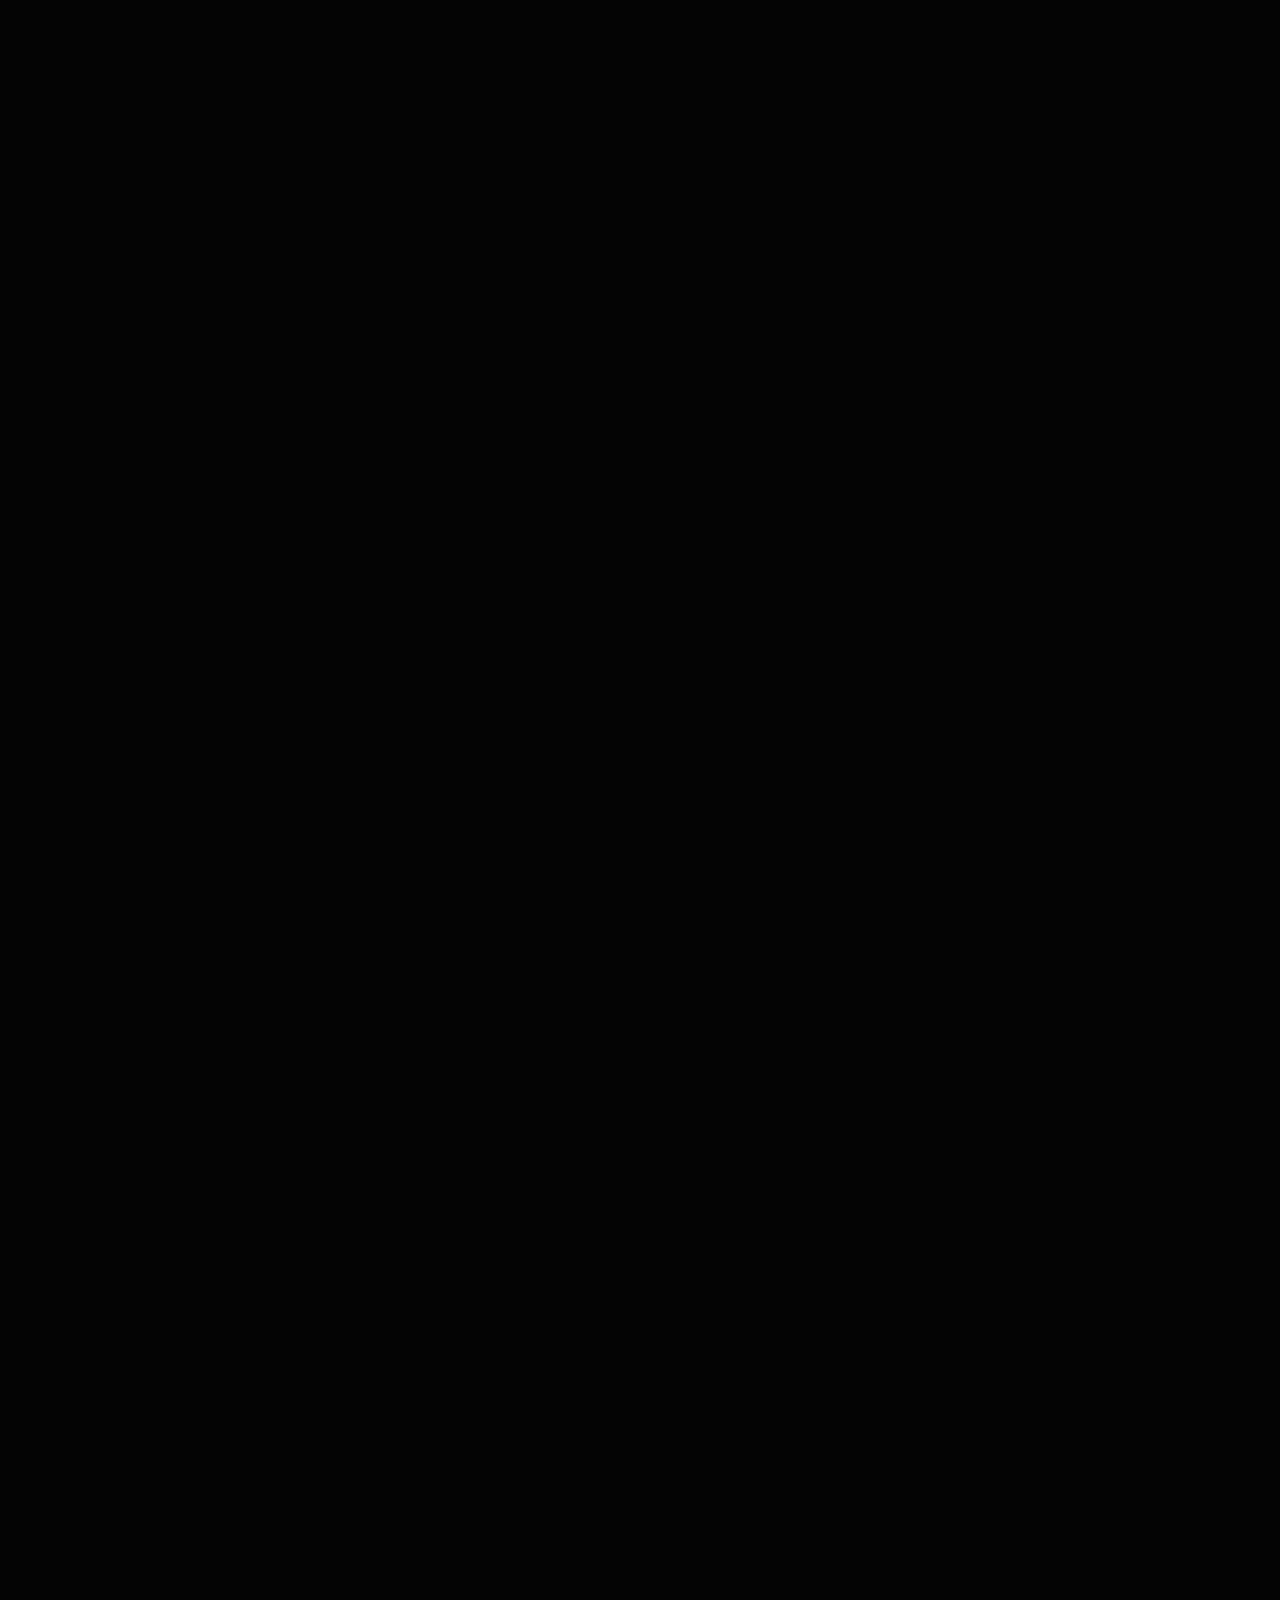
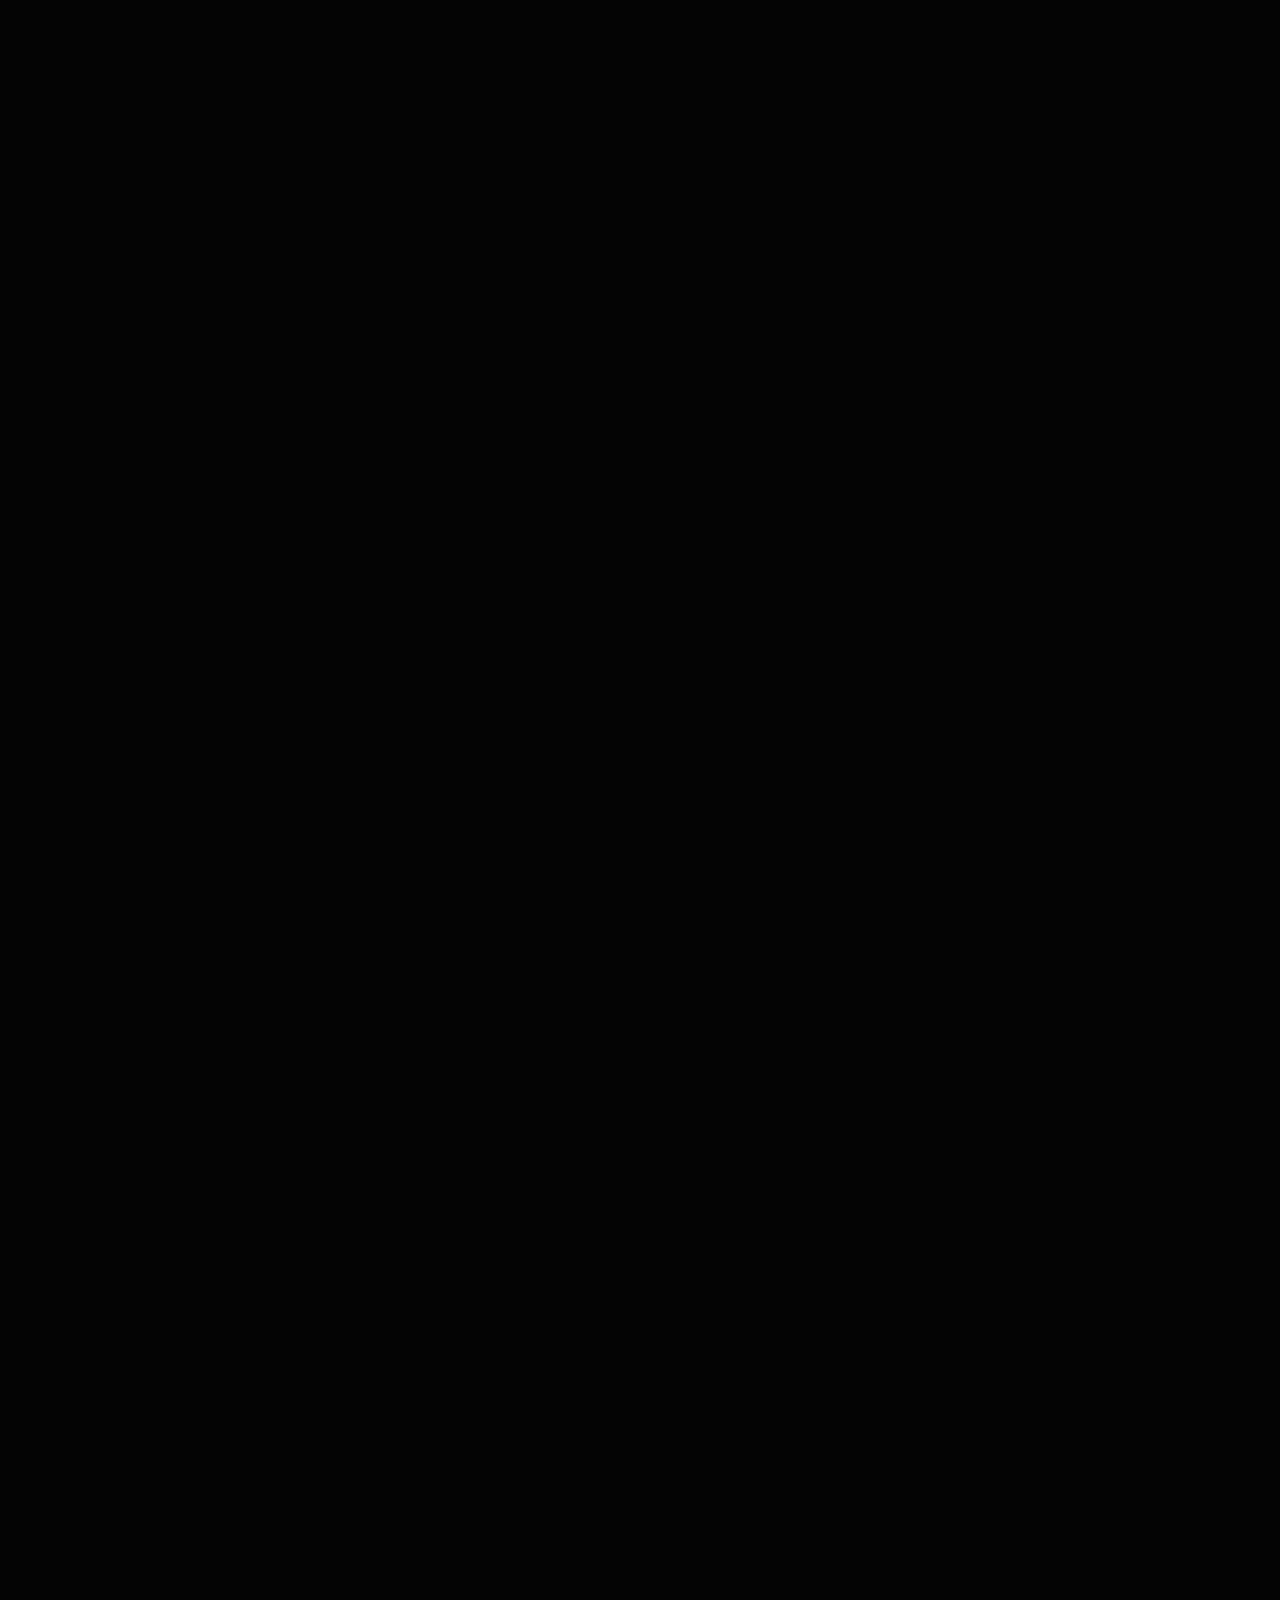
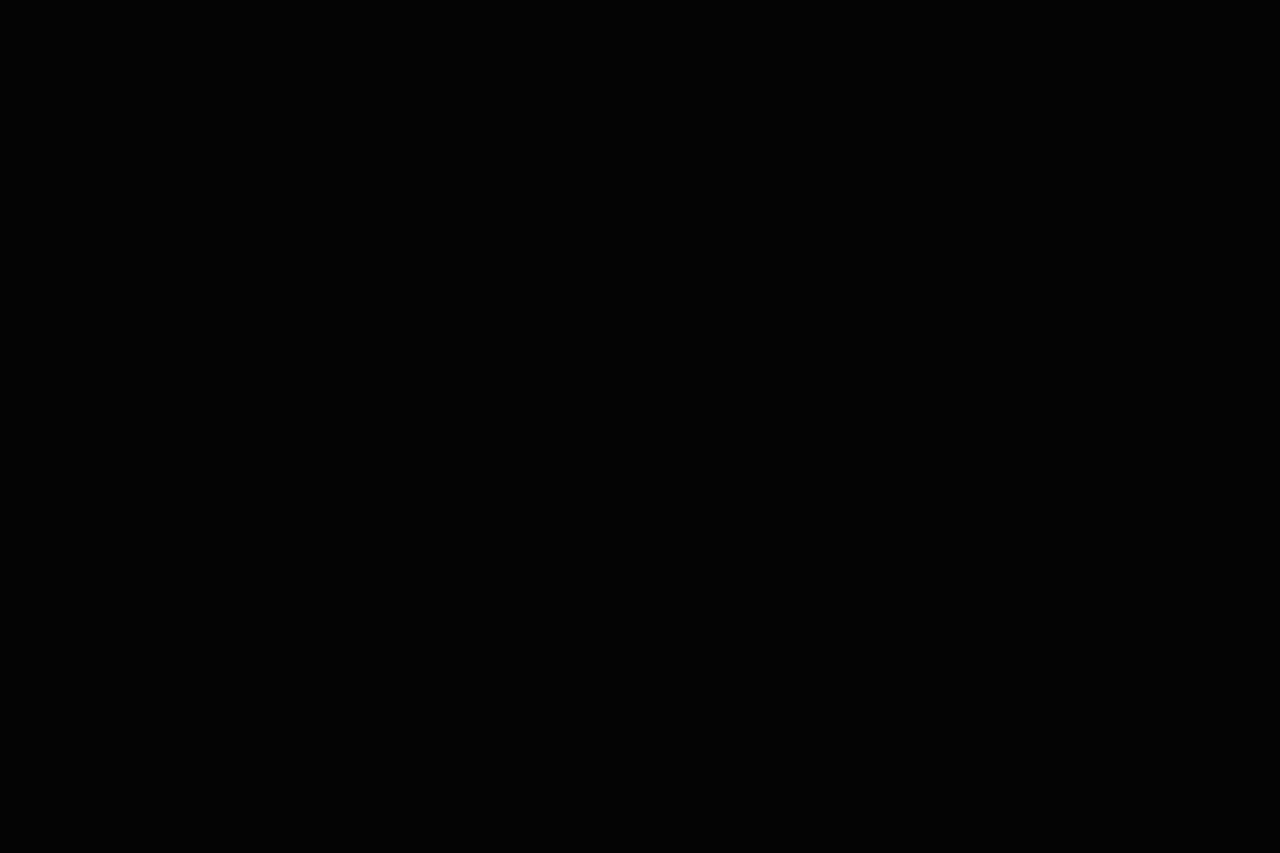
<file: Dessert.html>
<!DOCTYPE html>
<html lang="en">
<head>
    <meta charset="UTF-8">
    <meta name="viewport" content="width=device-width, initial-scale=1.0">
    <title>BugerShop</title>
    <link rel="stylesheet" href="https://cdnjs.cloudflare.com/ajax/libs/font-awesome/6.5.1/css/all.min.css">
    <link href="https://cdn.jsdelivr.net/npm/bootstrap@5.3.2/dist/css/bootstrap.min.css" rel="stylesheet"
        integrity="sha384-T3c6CoIi6uLrA9TneNEoa7RxnatzjcDSCmG1MXxSR1GAsXEV/Dwwykc2MPK8M2HN" crossorigin="anonymous">
    <link rel="stylesheet" href="./style.css">
</head>
<body>
    <!--Desserts section start-->
    
    
    <nav class="navbar navbar-expand-lg navbar-dark bg-dark static-top">
        <div class="container-fluid">
          <a class="navbar-brand" href="#">
            <img src="assets/1657780684751-removebg-preview.png" alt="..." height="100">
          </a>
          <button class="navbar-toggler" type="button" data-bs-toggle="collapse" data-bs-target="#navbarSupportedContent" aria-controls="navbarSupportedContent" aria-expanded="false" aria-label="Toggle navigation">
            <span class="navbar-toggler-icon"></span>
          </button>
          <div class="collapse navbar-collapse" id="navbarSupportedContent">
            <ul class="navbar-nav justify-content-end">
              <li class="nav-item">
                <a class="nav-link active" aria-current="page" href="#">
                  <h5 class="active">Home</h5>
                </a>
              </li>
              <li class="nav-item">
                <a class="nav-link" href="#">
                  <h5 class="active">Menue</h5>
                </a>
              </li>
              <li class="nav-item dropdown">
              
              </li>
            </ul>
            
            <h4 class="burgertopic">Desserts</h4>
            
          </div>
        </div>
      </nav>

      <div class="Burgerimg">

        <div class="container-fluid">
    
            <div class="container mt-4">
    
      <!-- First Row -->
      <div class="row">
        <div class="col-md-4 mb-4">
            <div class="cardmany">
                <img src="assets/dessert.jpg" alt="Avatar" style="width:100%">
                <div class="container">
                 
                  <button type="button" class="btn btn-light userbtnmany "> Lava Cake </button> 
                </div>
              </div>
        </div>
    
        <div class="col-md-4 mb-4">
            <div class="cardmany">
                <img src="assets/dessert.jpg" alt="Avatar" style="width:100%">
                <div class="container">
                 
                  <button type="button" class="btn btn-light userbtnmany "> Marble Cake </button> 

                </div>
              </div>
        </div>
    
        <div class="col-md-4 mb-4">
            <div class="cardmany">
                <img src="assets/dessert.jpg" alt="Avatar" style="width:100%">
                <div class="container">
                 
                  <button type="button" class="btn btn-light userbtnmany "> Le Citron </button> 
                  
                </div>
              </div>
        </div>

      </div>

      <!-- second row-->

      <div class="row">
        <div class="col-md-4 mb-4">
            <div class="cardmany">
                <img src="assets/dessert.jpg" alt="Avatar" style="width:100%">
                <div class="container">
                 
                  <button type="button" class="btn btn-light userbtnmany "> The Mandarin </button> 
                </div>
              </div>
        </div>
    
        <div class="col-md-4 mb-4">
            <div class="cardmany">
                <img src="assets/dessert.jpg" alt="Avatar" style="width:100%">
                <div class="container">
                 
                  <button type="button" class="btn btn-light userbtnmany "> The sherbets </button> 
                </div>
              </div>
        </div>

    
        <div class="col-md-4 mb-4">
            <div class="cardmany">
                <img src="assets/dessert.jpg" alt="Avatar" style="width:100%">
                <div class="container">
                 
                  <button type="button" class="btn btn-light userbtnmany ">The Hot Cherry </button> 
                </div>
              </div>
        </div>

      </div>

</body>
</file>
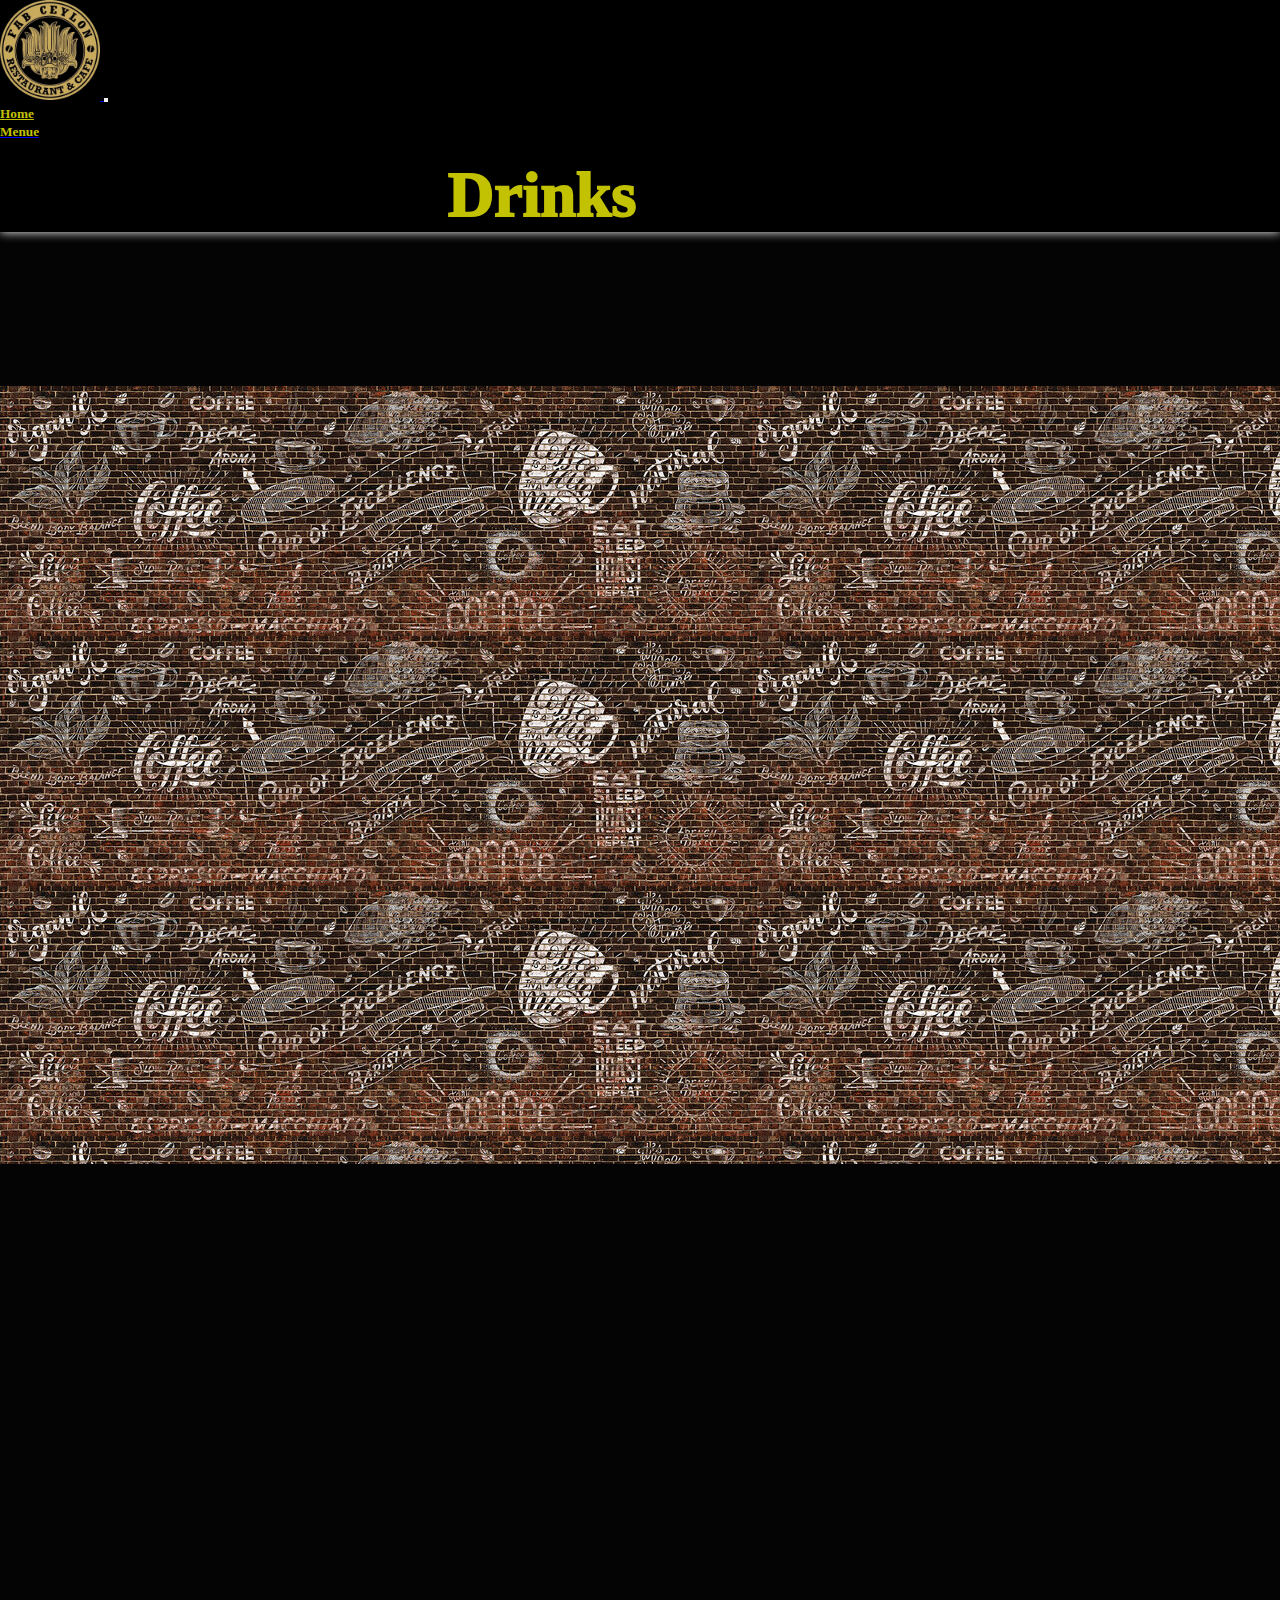
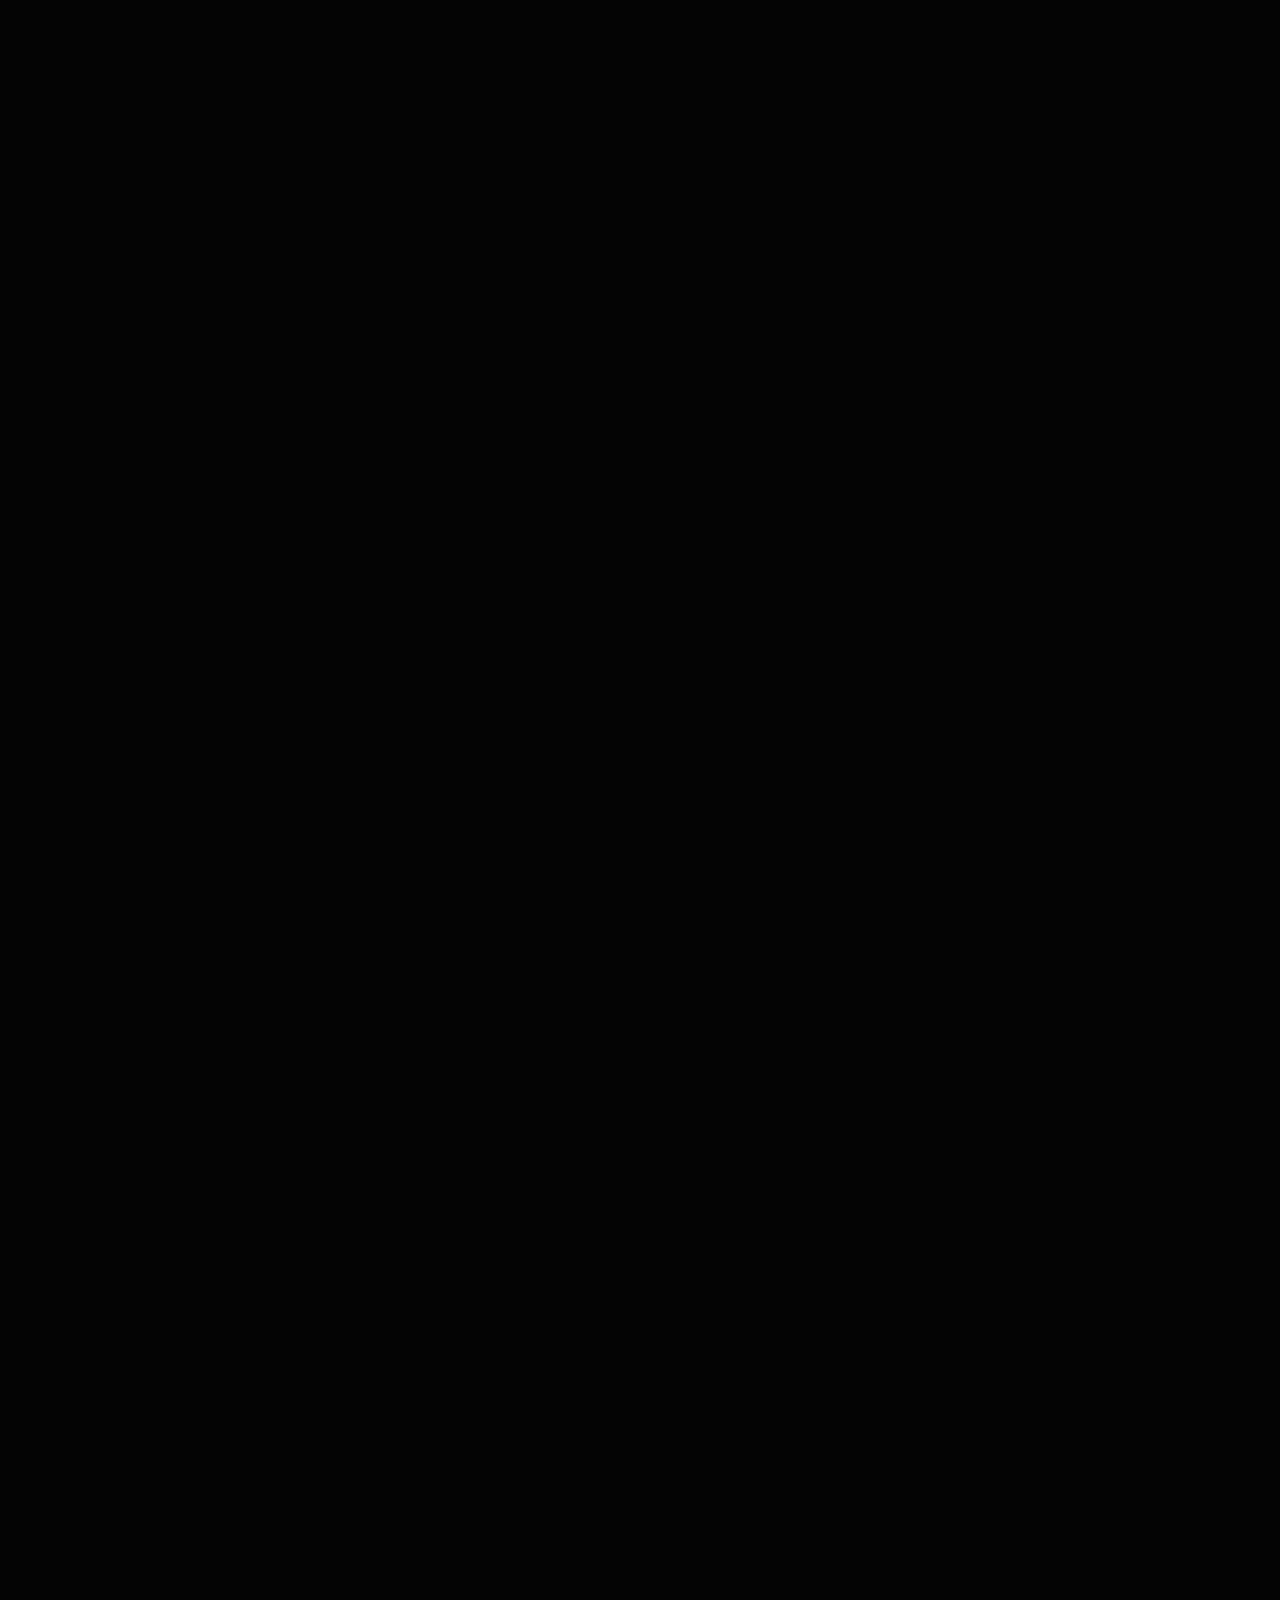
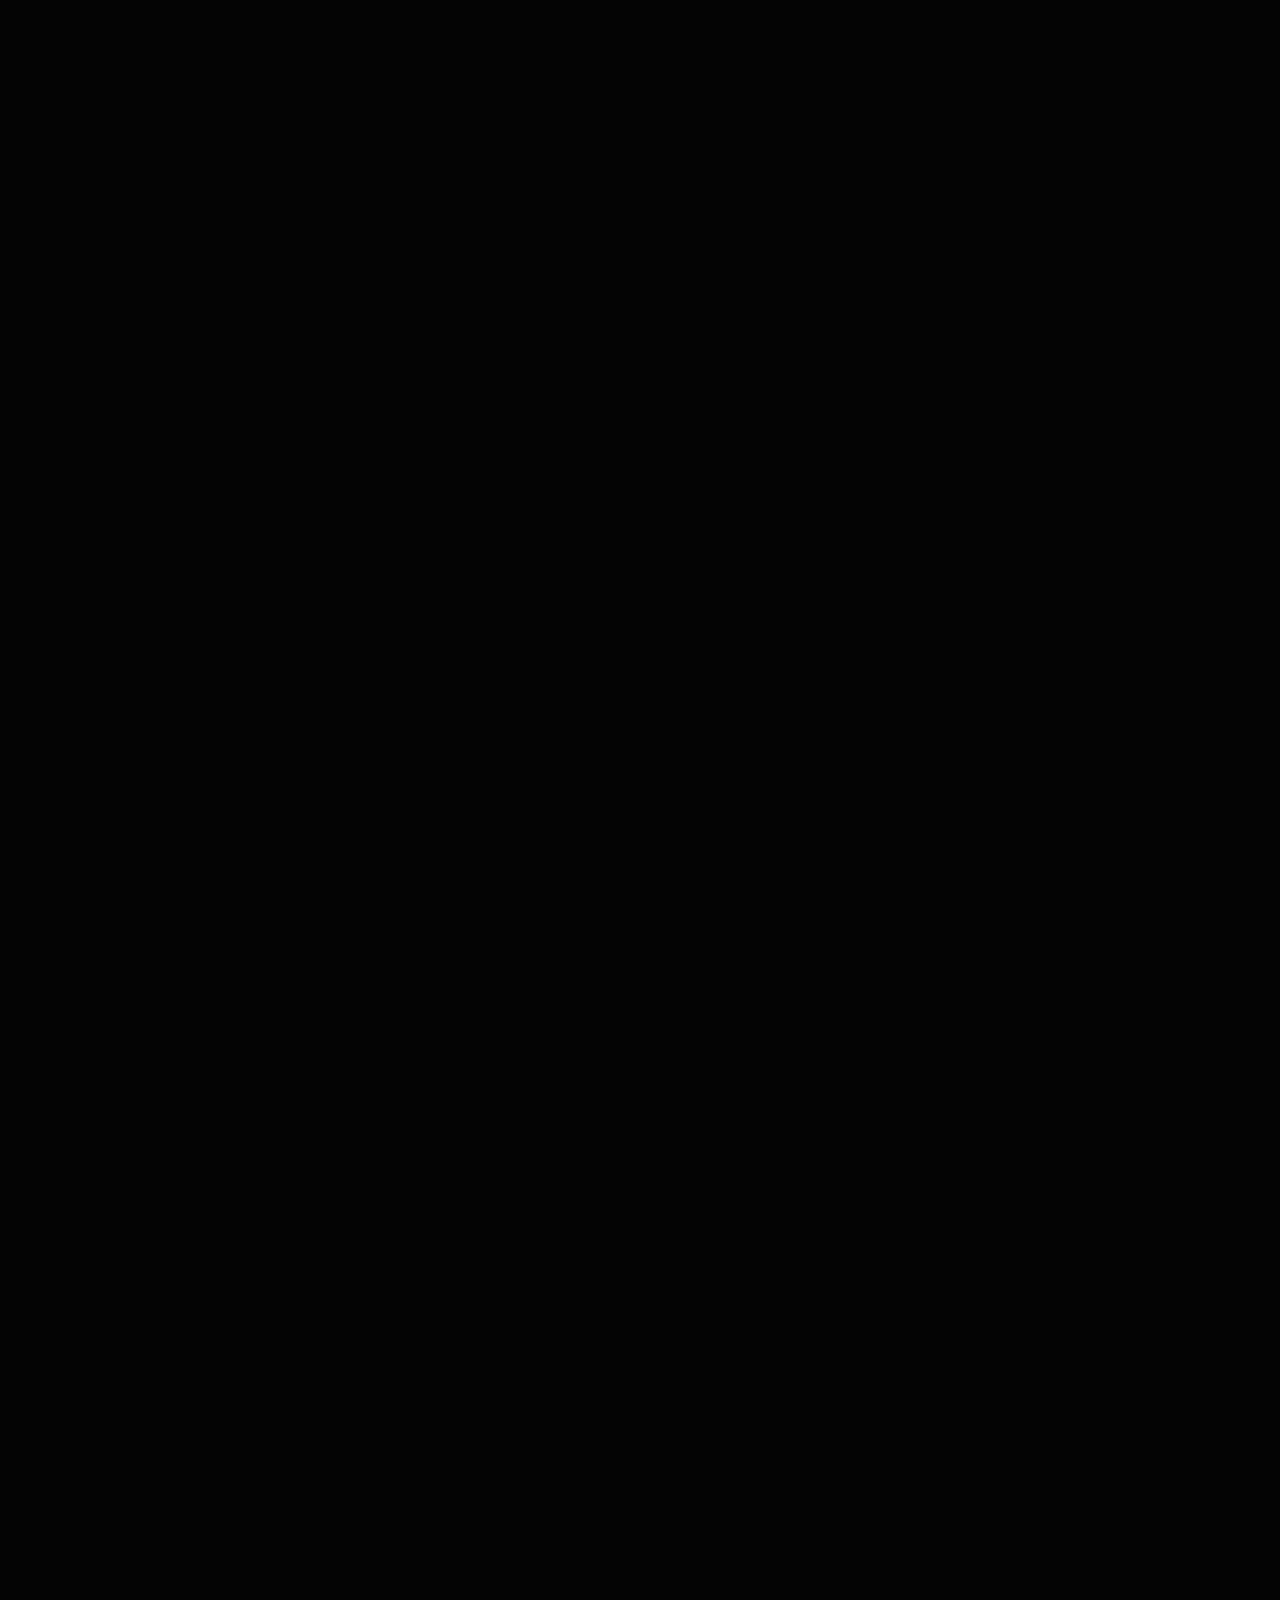
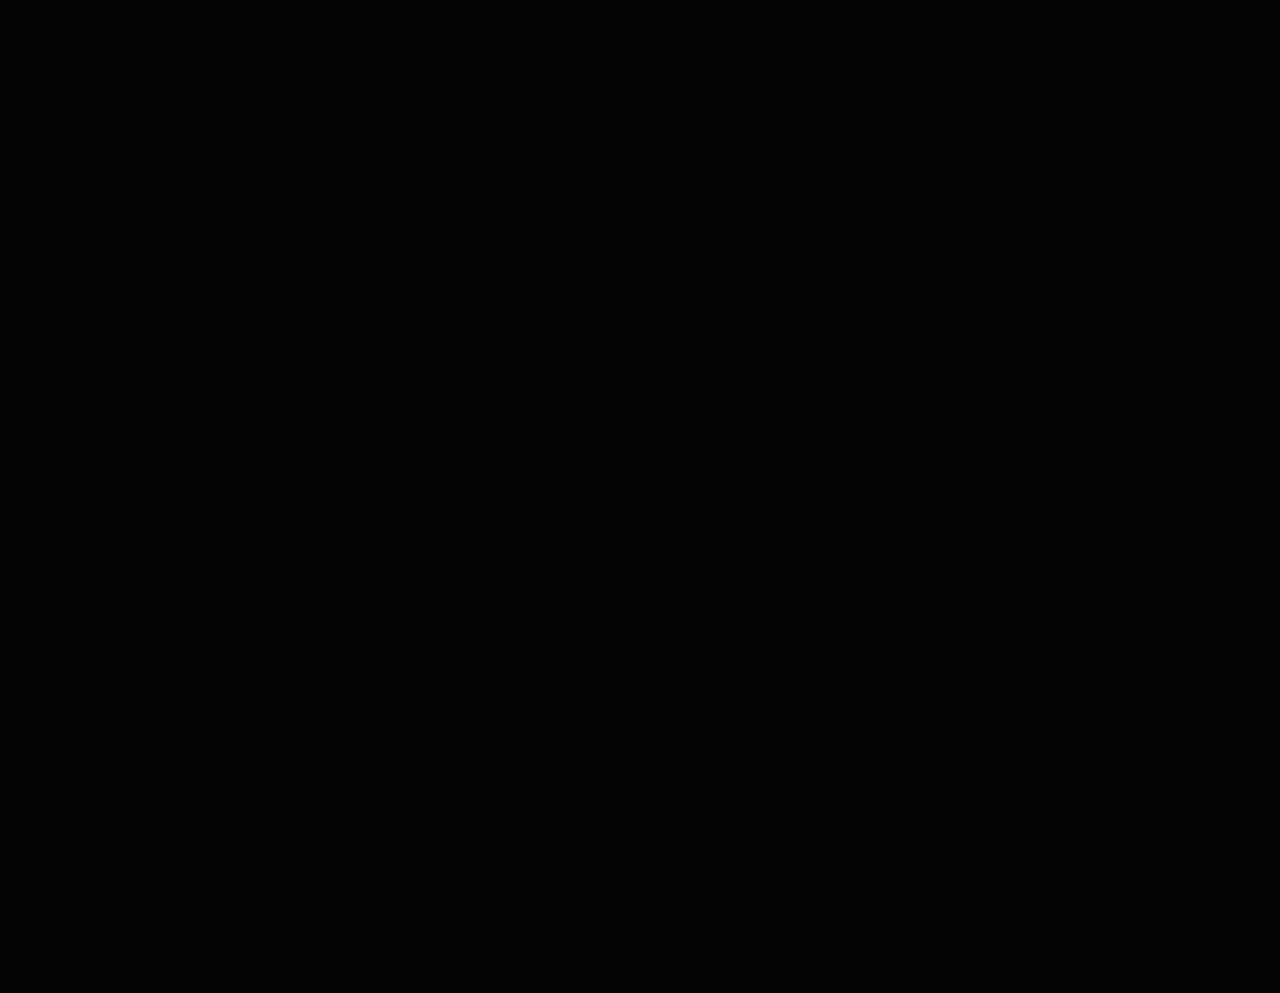
<file: Drinks.html>
<!DOCTYPE html>
<html lang="en">
<head>
    <meta charset="UTF-8">
    <meta name="viewport" content="width=device-width, initial-scale=1.0">
    <title>BugerShop</title>
    <link rel="stylesheet" href="https://cdnjs.cloudflare.com/ajax/libs/font-awesome/6.5.1/css/all.min.css">
    <link href="https://cdn.jsdelivr.net/npm/bootstrap@5.3.2/dist/css/bootstrap.min.css" rel="stylesheet"
        integrity="sha384-T3c6CoIi6uLrA9TneNEoa7RxnatzjcDSCmG1MXxSR1GAsXEV/Dwwykc2MPK8M2HN" crossorigin="anonymous">
    <link rel="stylesheet" href="./style.css">
</head>
<body>
    <!--Desserts section start-->
    
    
    <nav class="navbar navbar-expand-lg navbar-dark bg-dark static-top">
        <div class="container-fluid">
          <a class="navbar-brand" href="#">
            <img src="assets/1657780684751-removebg-preview.png" alt="..." height="100">
          </a>
          <button class="navbar-toggler" type="button" data-bs-toggle="collapse" data-bs-target="#navbarSupportedContent" aria-controls="navbarSupportedContent" aria-expanded="false" aria-label="Toggle navigation">
            <span class="navbar-toggler-icon"></span>
          </button>
          <div class="collapse navbar-collapse" id="navbarSupportedContent">
            <ul class="navbar-nav justify-content-end">
              <li class="nav-item">
                <a class="nav-link active" aria-current="page" href="#">
                  <h5 class="active">Home</h5>
                </a>
              </li>
              <li class="nav-item">
                <a class="nav-link" href="#">
                  <h5 class="active">Menue</h5>
                </a>
              </li>
              <li class="nav-item dropdown">
              
              </li>
            </ul>
            
            <h4 class="burgertopic">Drinks</h4>
            
          </div>
        </div>
      </nav>

      <div class="Burgerimg">

        <div class="container-fluid">
    
            <div class="container mt-4">
    
      <!-- First Row -->
      <div class="row">
        <div class="col-md-4 mb-4">
            <div class="cardmany">
                <img src="assets/dirnk.jpg" alt="Avatar" style="width:100%">
                <div class="container">
                 
                  <button type="button" class="btn btn-light userbtnmany "> Mye Tye</button> 
                </div>
              </div>
        </div>
    
        <div class="col-md-4 mb-4">
            <div class="cardmany">
                <img src="assets/dirnk.jpg" alt="Avatar" style="width:100%">
                <div class="container">
                 
                  <button type="button" class="btn btn-light userbtnmany ">Peach Bellini </button> 

                </div>
              </div>
        </div>
    
        <div class="col-md-4 mb-4">
            <div class="cardmany">
                <img src="assets/dirnk.jpg" alt="Avatar" style="width:100%">
                <div class="container">
                 
                  <button type="button" class="btn btn-light userbtnmany "> Mint Julep </button> 
                  
                </div>
              </div>
        </div>

      </div>

      <!-- second row-->

      <div class="row">
        <div class="col-md-4 mb-4">
            <div class="cardmany">
                <img src="assets/dirnk.jpg" alt="Avatar" style="width:100%">
                <div class="container">
                 
                  <button type="button" class="btn btn-light userbtnmany "> Mimosa </button> 
                </div>
              </div>
        </div>
    
        <div class="col-md-4 mb-4">
            <div class="cardmany">
                <img src="assets/dirnk.jpg" alt="Avatar" style="width:100%">
                <div class="container">
                 
                  <button type="button" class="btn btn-light userbtnmany "> Celery Salt </button> 
                </div>
              </div>
        </div>

    
        <div class="col-md-4 mb-4">
            <div class="cardmany">
                <img src="assets/dirnk.jpg" alt="Avatar" style="width:100%">
                <div class="container">
                 
                  <button type="button" class="btn btn-light userbtnmany ">Black Pepper </button> 
                </div>
              </div>
        </div>

      </div>

</body>
</file>
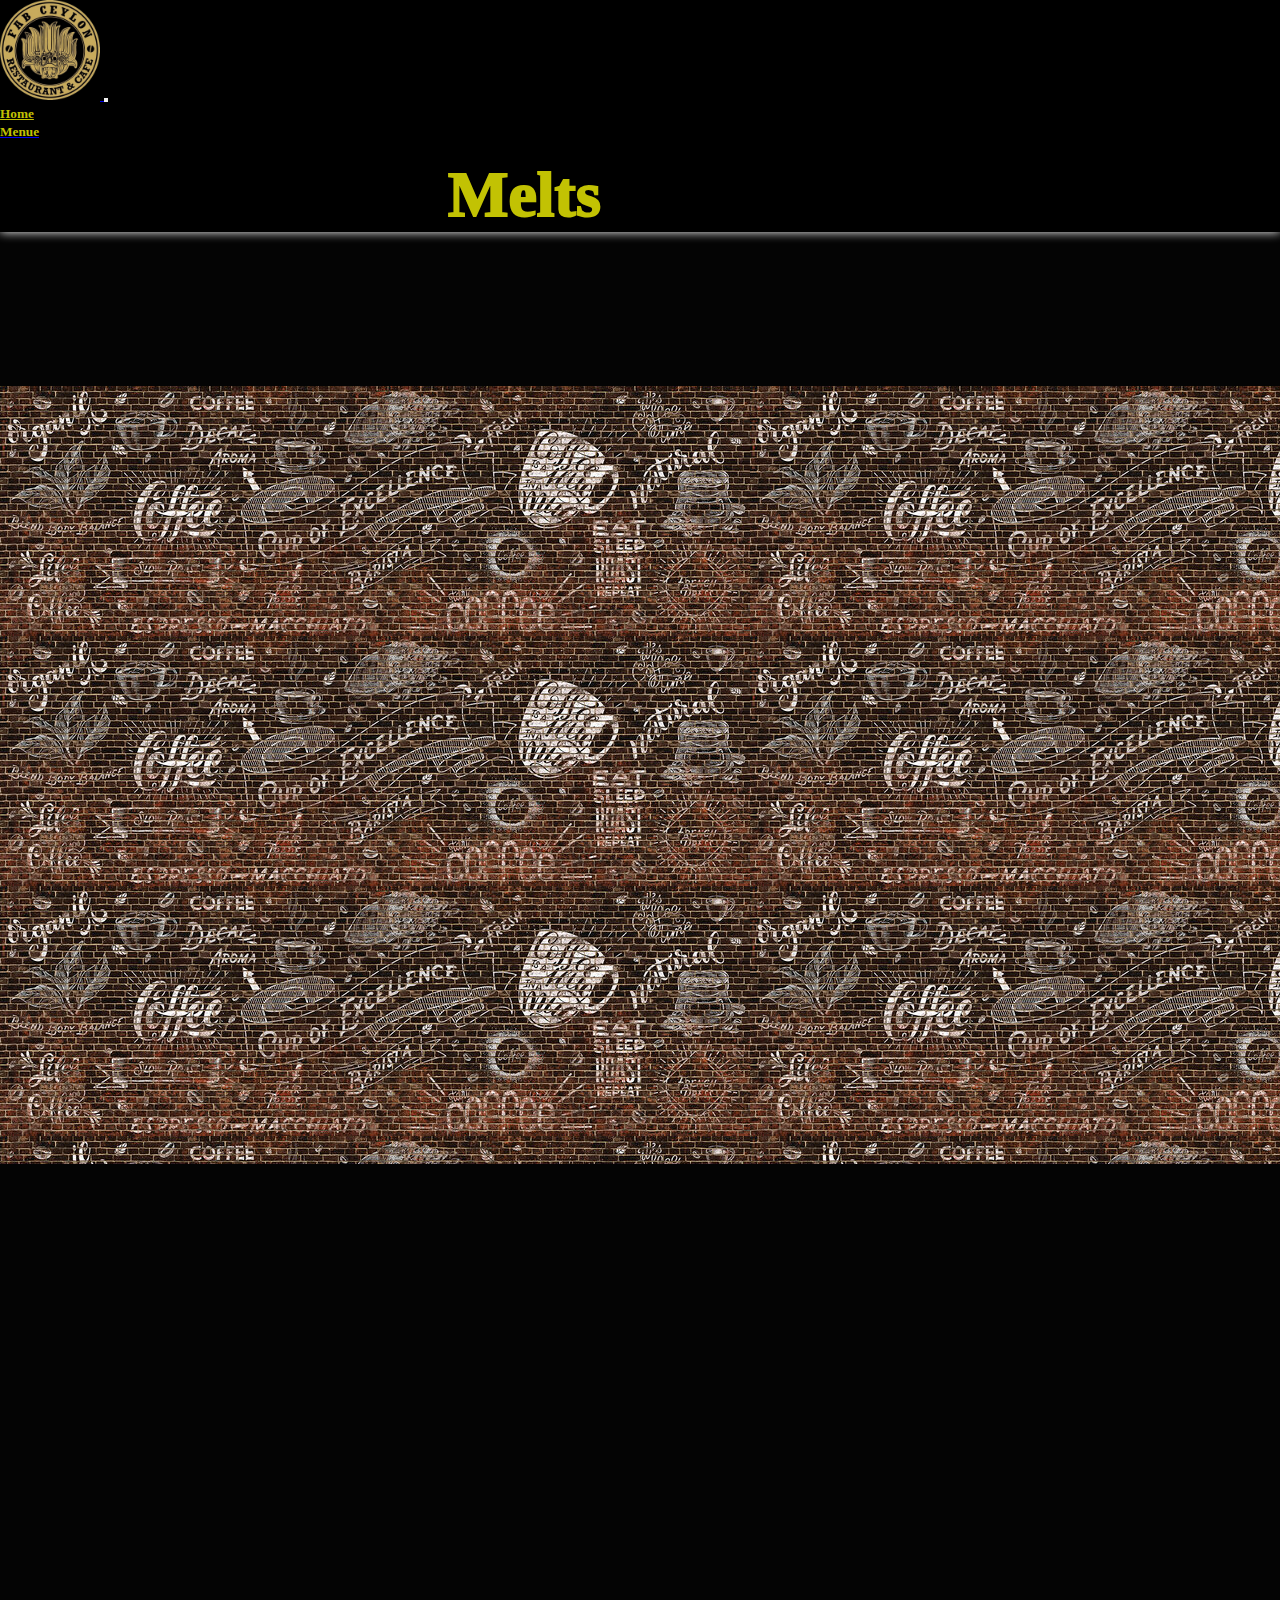
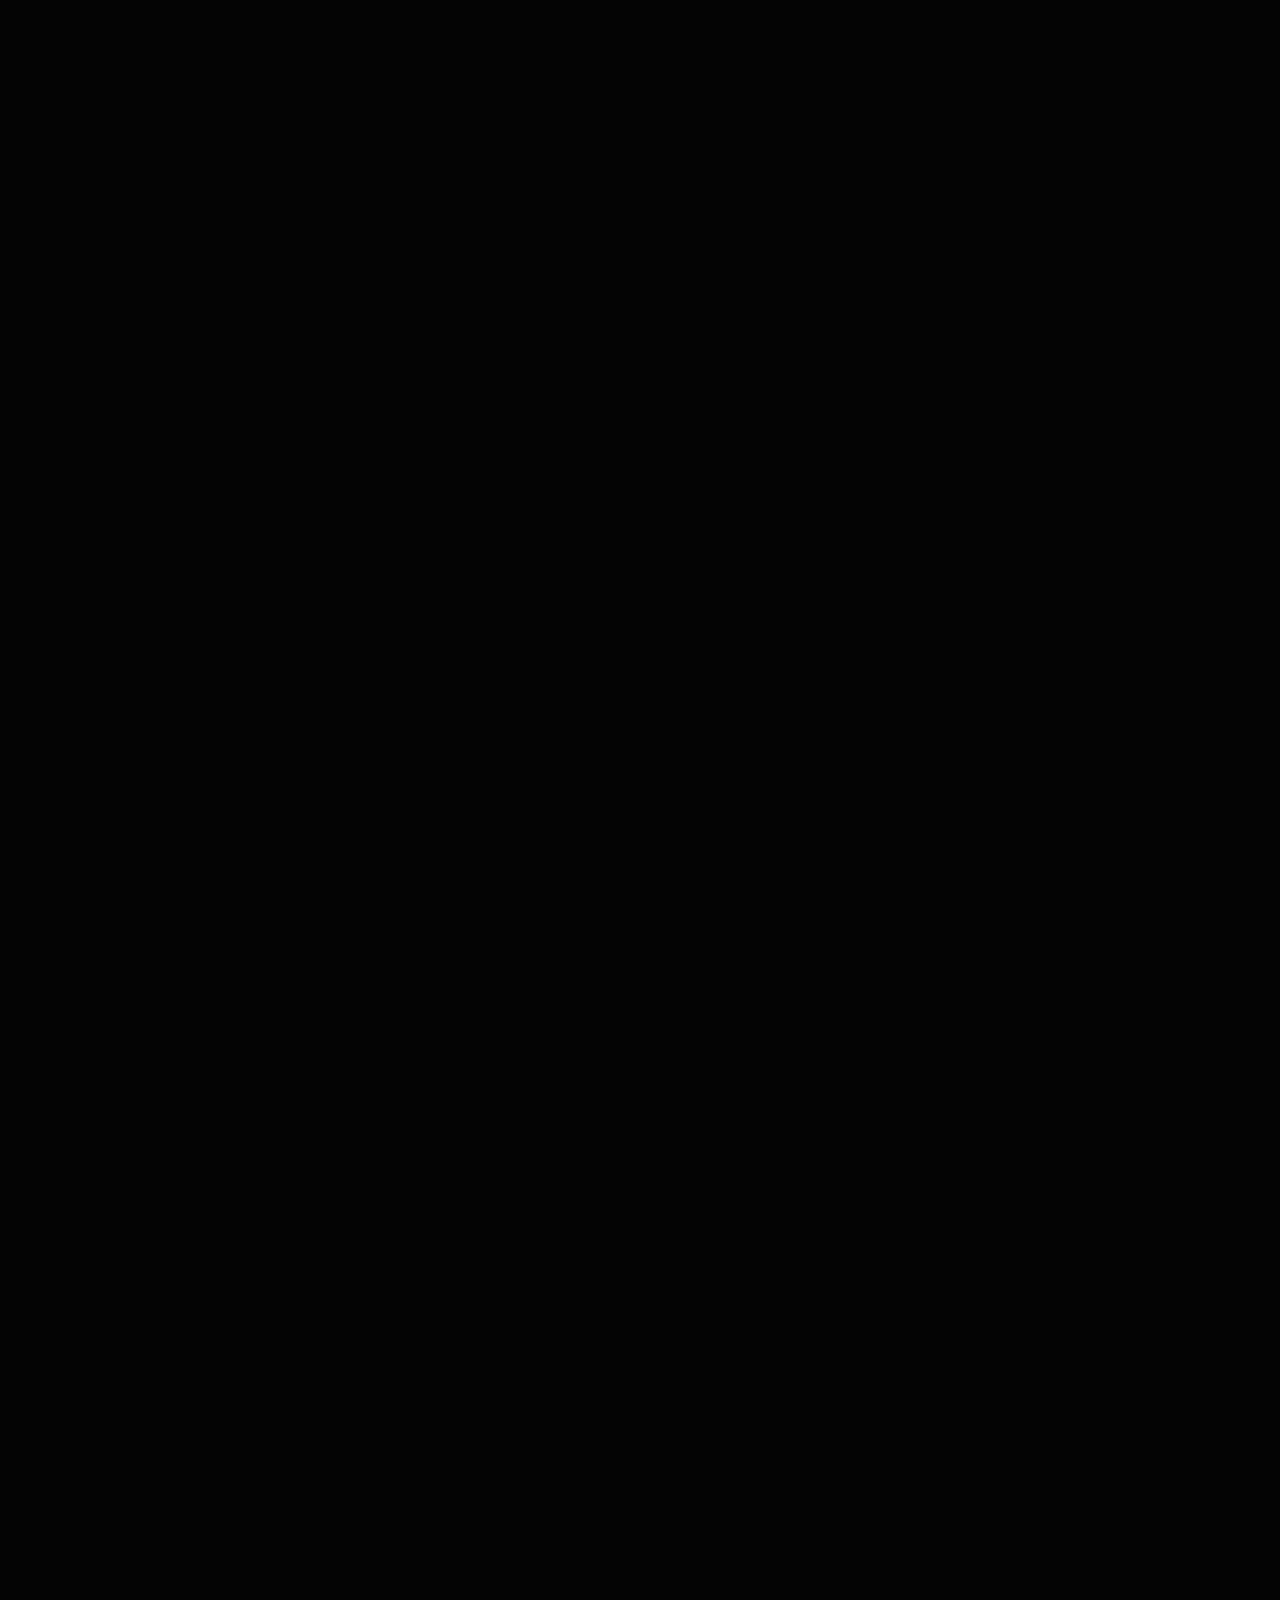
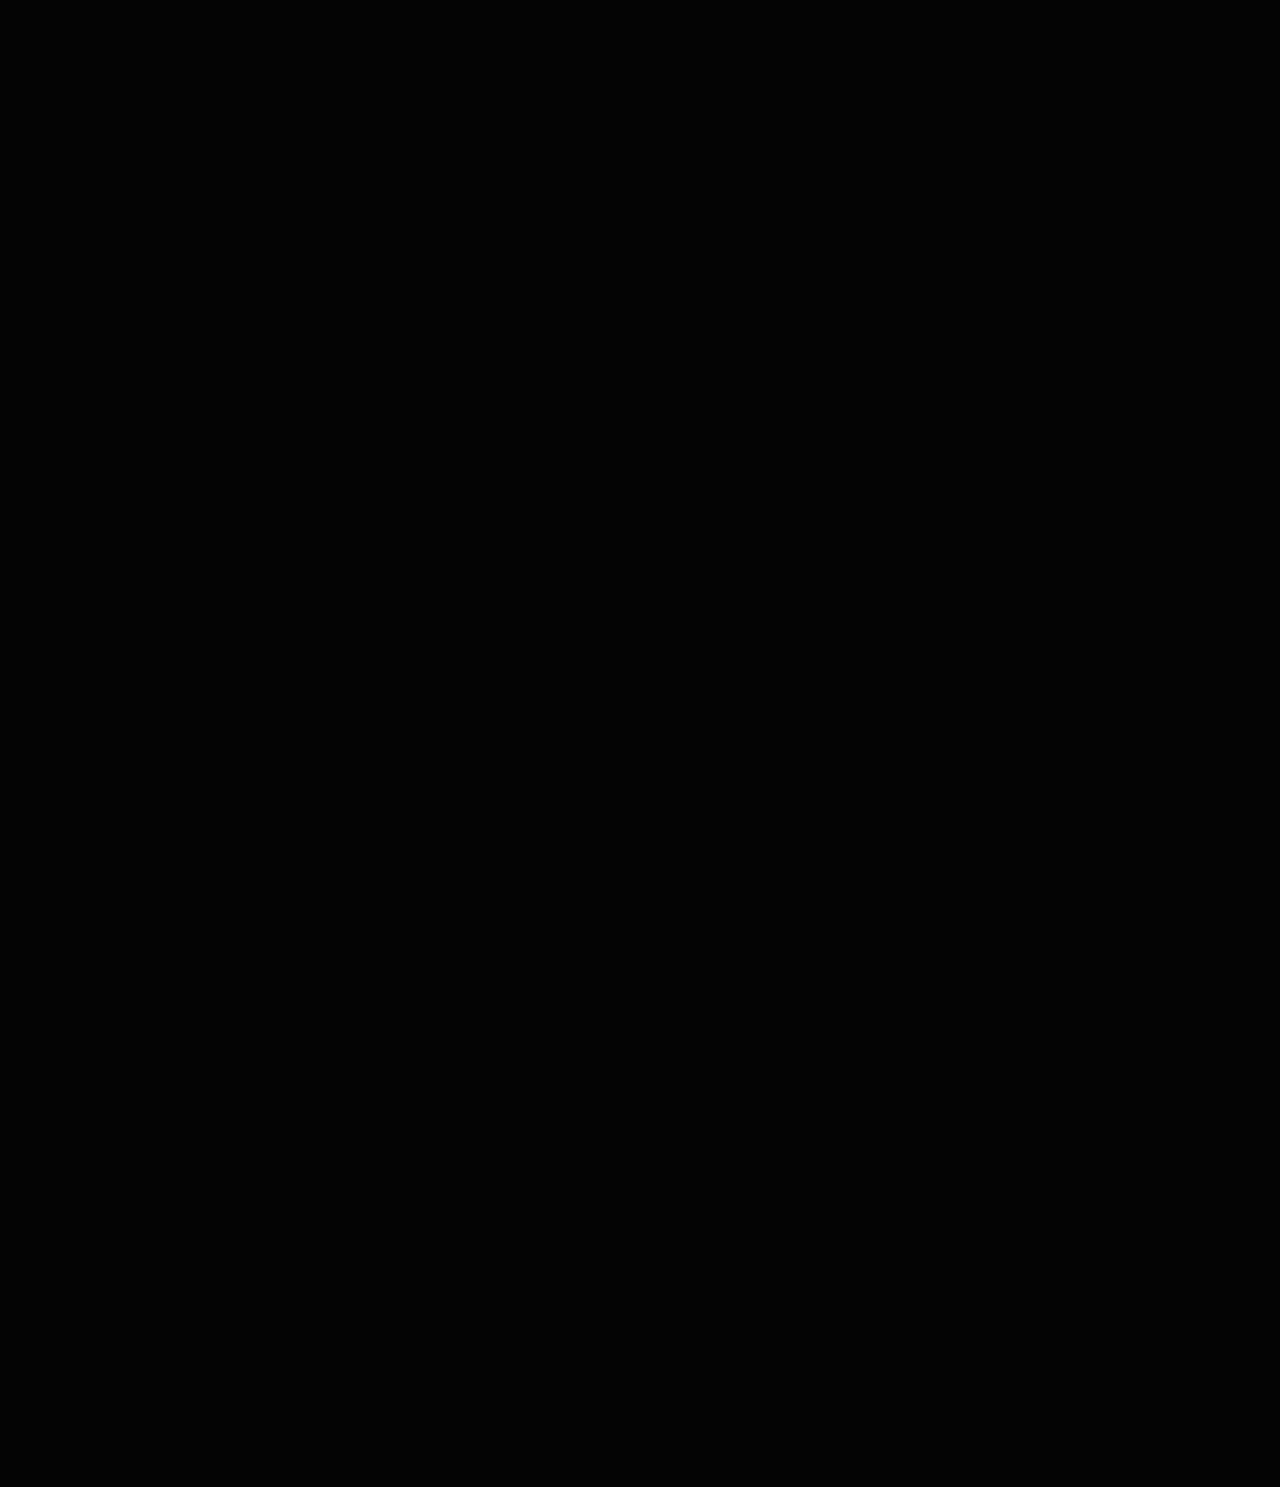
<file: Melts.html>
<!DOCTYPE html>
<html lang="en">
<head>
    <meta charset="UTF-8">
    <meta name="viewport" content="width=device-width, initial-scale=1.0">
    <title>BugerShop</title>
    <link rel="stylesheet" href="https://cdnjs.cloudflare.com/ajax/libs/font-awesome/6.5.1/css/all.min.css">
    <link href="https://cdn.jsdelivr.net/npm/bootstrap@5.3.2/dist/css/bootstrap.min.css" rel="stylesheet"
        integrity="sha384-T3c6CoIi6uLrA9TneNEoa7RxnatzjcDSCmG1MXxSR1GAsXEV/Dwwykc2MPK8M2HN" crossorigin="anonymous">
    <link rel="stylesheet" href="./style.css">
</head>
<body>
    <!--Melts section start-->
    
    
    <nav class="navbar navbar-expand-lg navbar-dark bg-dark static-top">
        <div class="container-fluid">
          <a class="navbar-brand" href="#">
            <img src="assets/1657780684751-removebg-preview.png" alt="..." height="100">
          </a>
          <button class="navbar-toggler" type="button" data-bs-toggle="collapse" data-bs-target="#navbarSupportedContent" aria-controls="navbarSupportedContent" aria-expanded="false" aria-label="Toggle navigation">
            <span class="navbar-toggler-icon"></span>
          </button>
          <div class="collapse navbar-collapse" id="navbarSupportedContent">
            <ul class="navbar-nav justify-content-end">
              <li class="nav-item">
                <a class="nav-link active" aria-current="page" href="#">
                  <h5 class="active">Home</h5>
                </a>
              </li>
              <li class="nav-item">
                <a class="nav-link" href="#">
                  <h5 class="active">Menue</h5>
                </a>
              </li>
              <li class="nav-item dropdown">
              
              </li>
            </ul>
            
            <h4 class="burgertopic">Melts</h4>
            
          </div>
        </div>
      </nav>

      <div class="Burgerimg">

        <div class="container-fluid">
    
            <div class="container mt-4">
    
      <!-- First Row -->
      <div class="row">
        <div class="col-md-4 mb-4">
            <div class="cardmany">
                <img src="assets/melts.jpg" alt="Avatar" style="width:100%">
                <div class="container">
                 
                  <button type="button" class="btn btn-light userbtnmany "> Chiken Melts </button> 
                </div>
              </div>
        </div>
    
        <div class="col-md-4 mb-4">
            <div class="cardmany">
                <img src="assets/melts.jpg" alt="Avatar" style="width:100%">
                <div class="container">
                 
                  <button type="button" class="btn btn-light userbtnmany "> Cheese Melts </button> 

                </div>
              </div>
        </div>
    
        <div class="col-md-4 mb-4">
            <div class="cardmany">
                <img src="assets/melts.jpg" alt="Avatar" style="width:100%">
                <div class="container">
                 
                  <button type="button" class="btn btn-light userbtnmany "> Indian Melts </button> 
                  
                </div>
              </div>
        </div>

      </div>

      <!-- second row-->

      <div class="row">
        <div class="col-md-4 mb-4">
            <div class="cardmany">
                <img src="assets/melts.jpg" alt="Avatar" style="width:100%">
                <div class="container">
                 
                  <button type="button" class="btn btn-light userbtnmany "> Chocko Melts </button> 
                </div>
              </div>
        </div>
    
        <div class="col-md-4 mb-4">
            <div class="cardmany">
                <img src="assets/melts.jpg" alt="Avatar" style="width:100%">
                <div class="container">
                 
                  <button type="button" class="btn btn-light userbtnmany "> Hot Melts </button> 
                </div>
              </div>
        </div>

    
        <div class="col-md-4 mb-4">
            <div class="cardmany">
                <img src="assets/melts.jpg" alt="Avatar" style="width:100%">
                <div class="container">
                 
                  <button type="button" class="btn btn-light userbtnmany "> Crispy Melts  </button> 
                </div>
              </div>
        </div>

      </div>

</body>
</file>
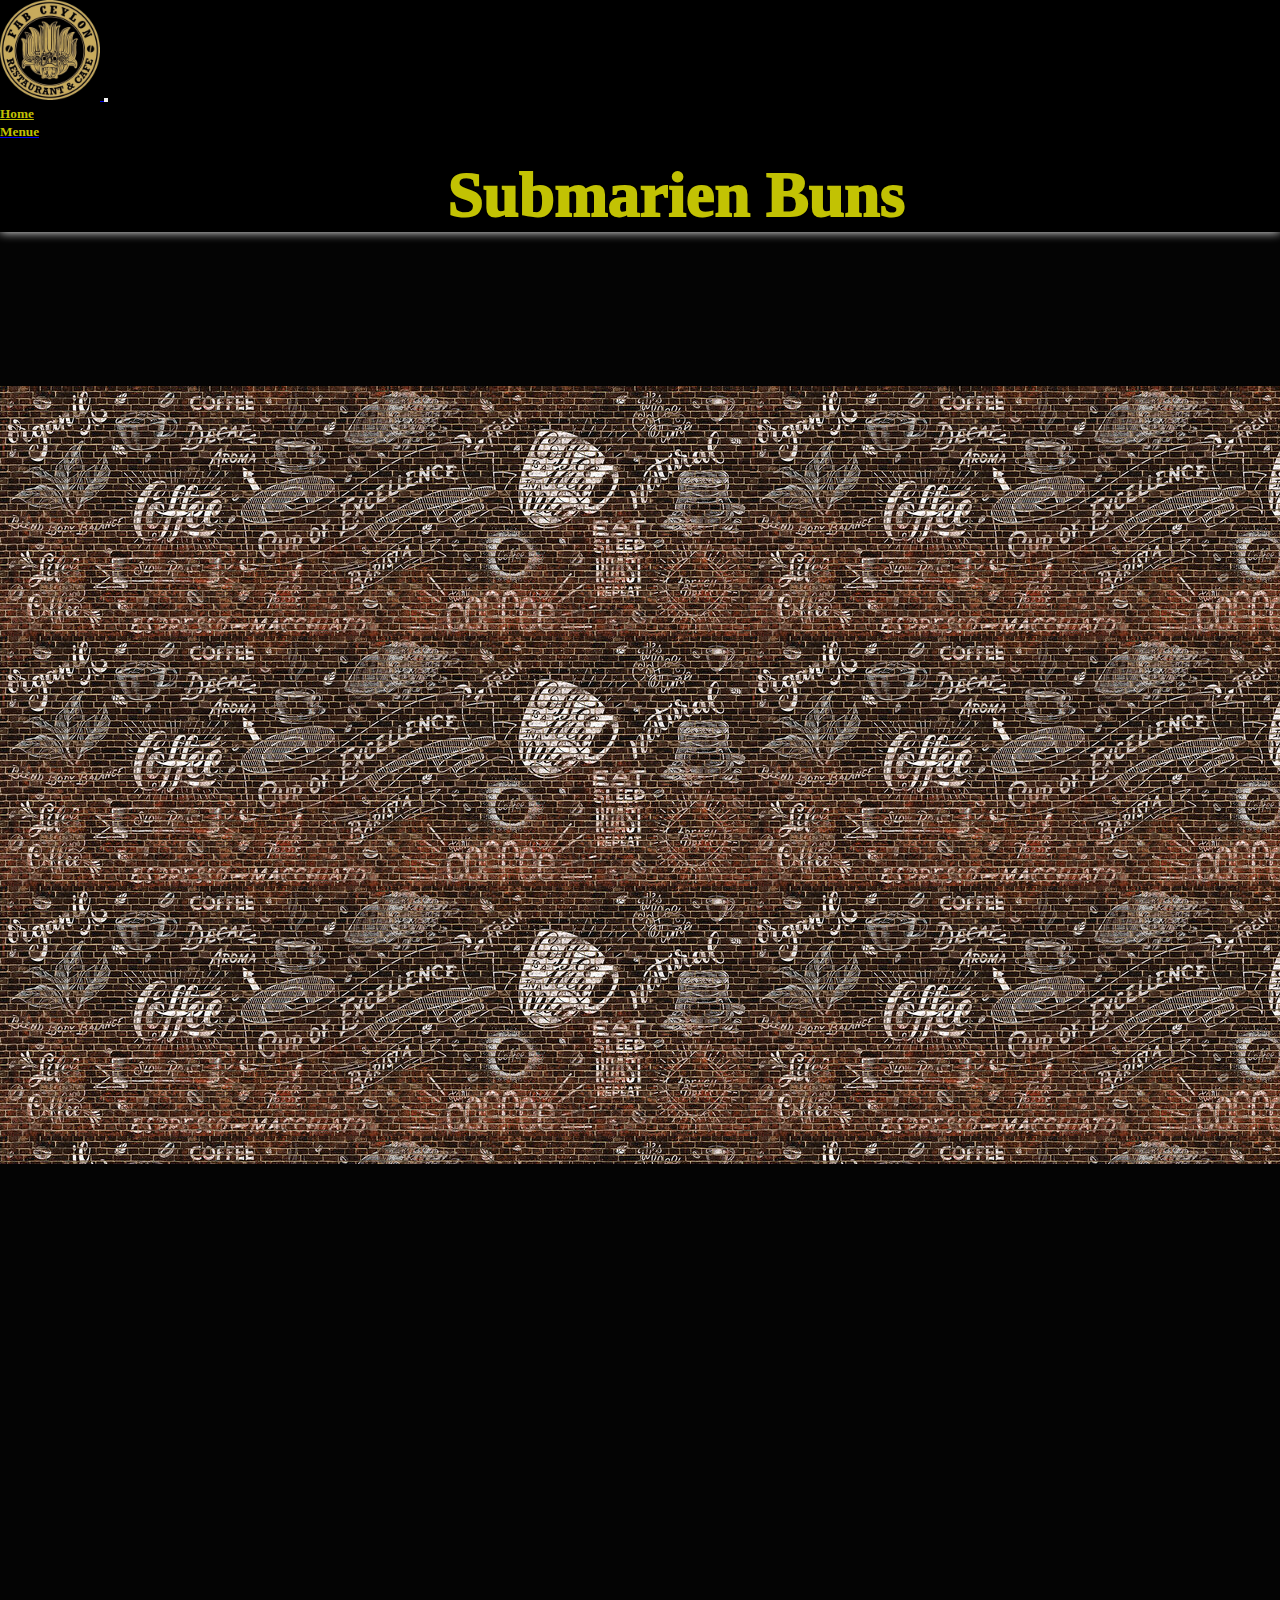
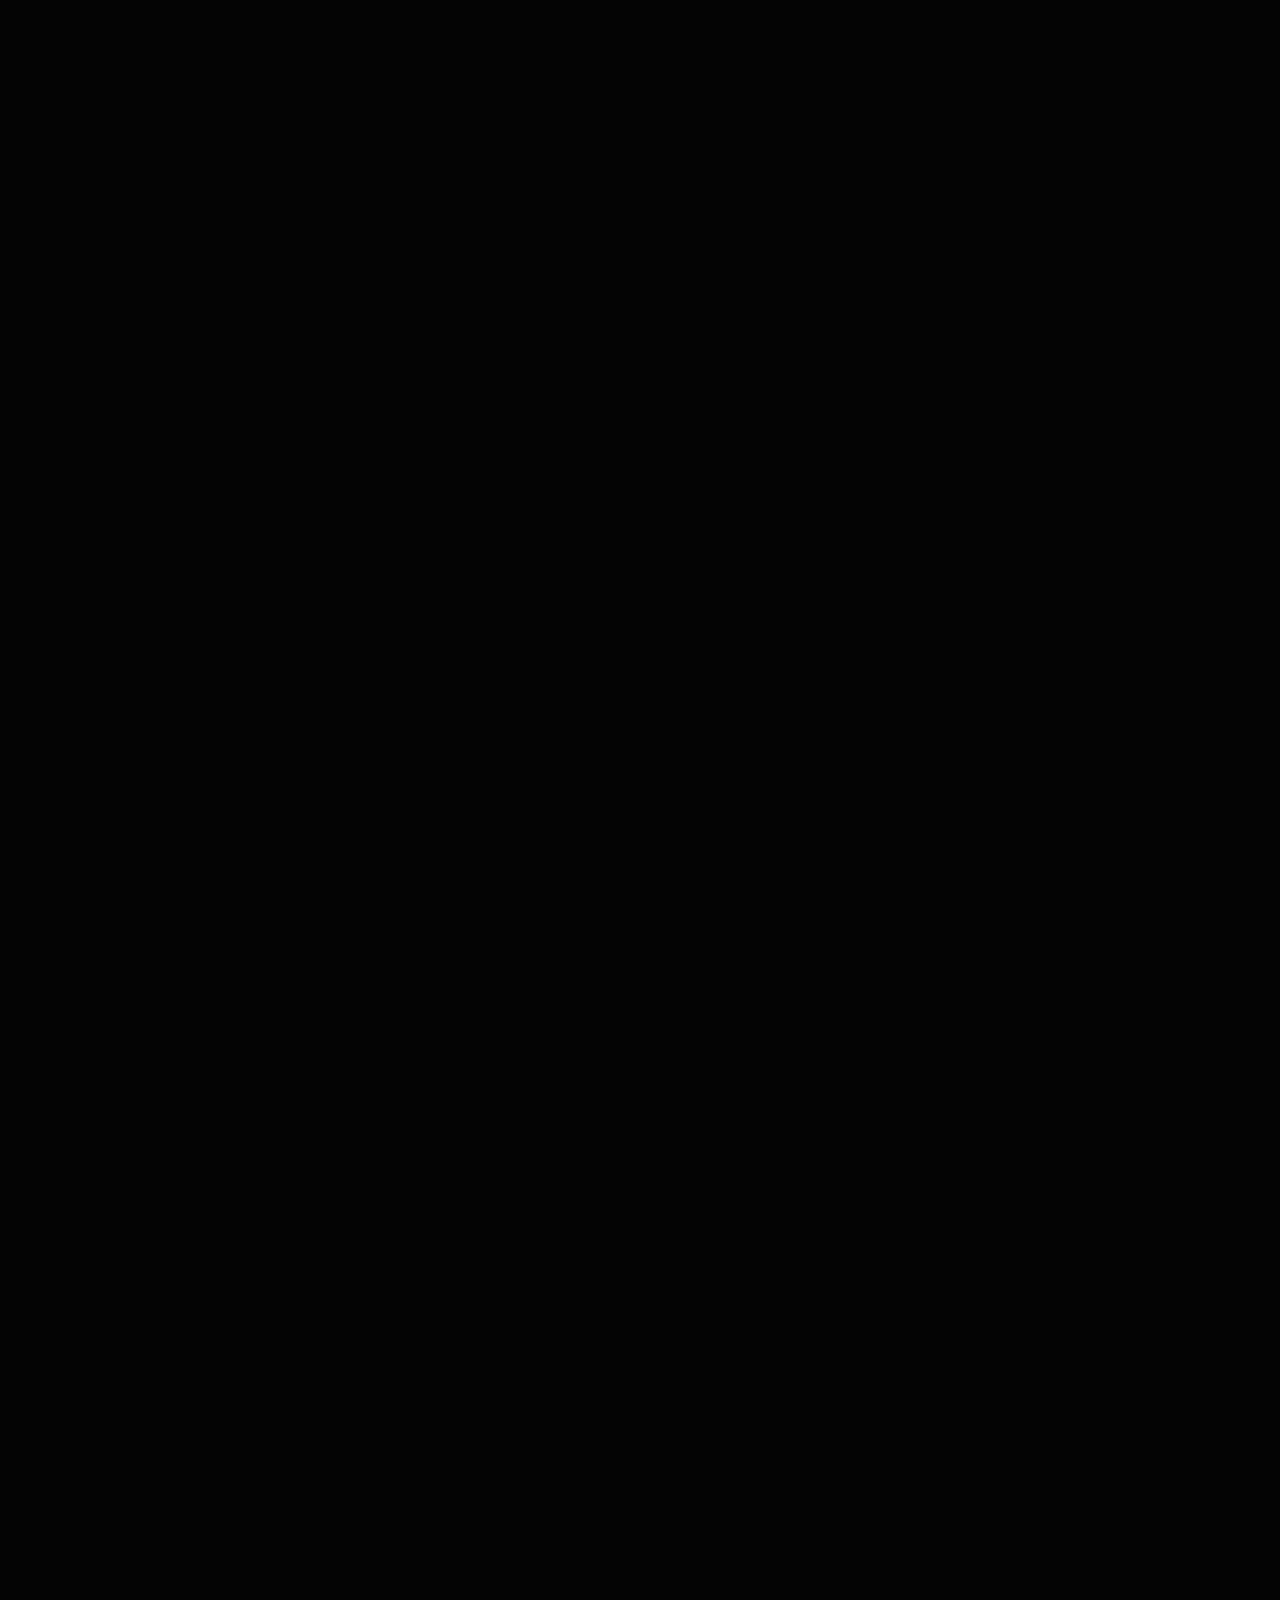
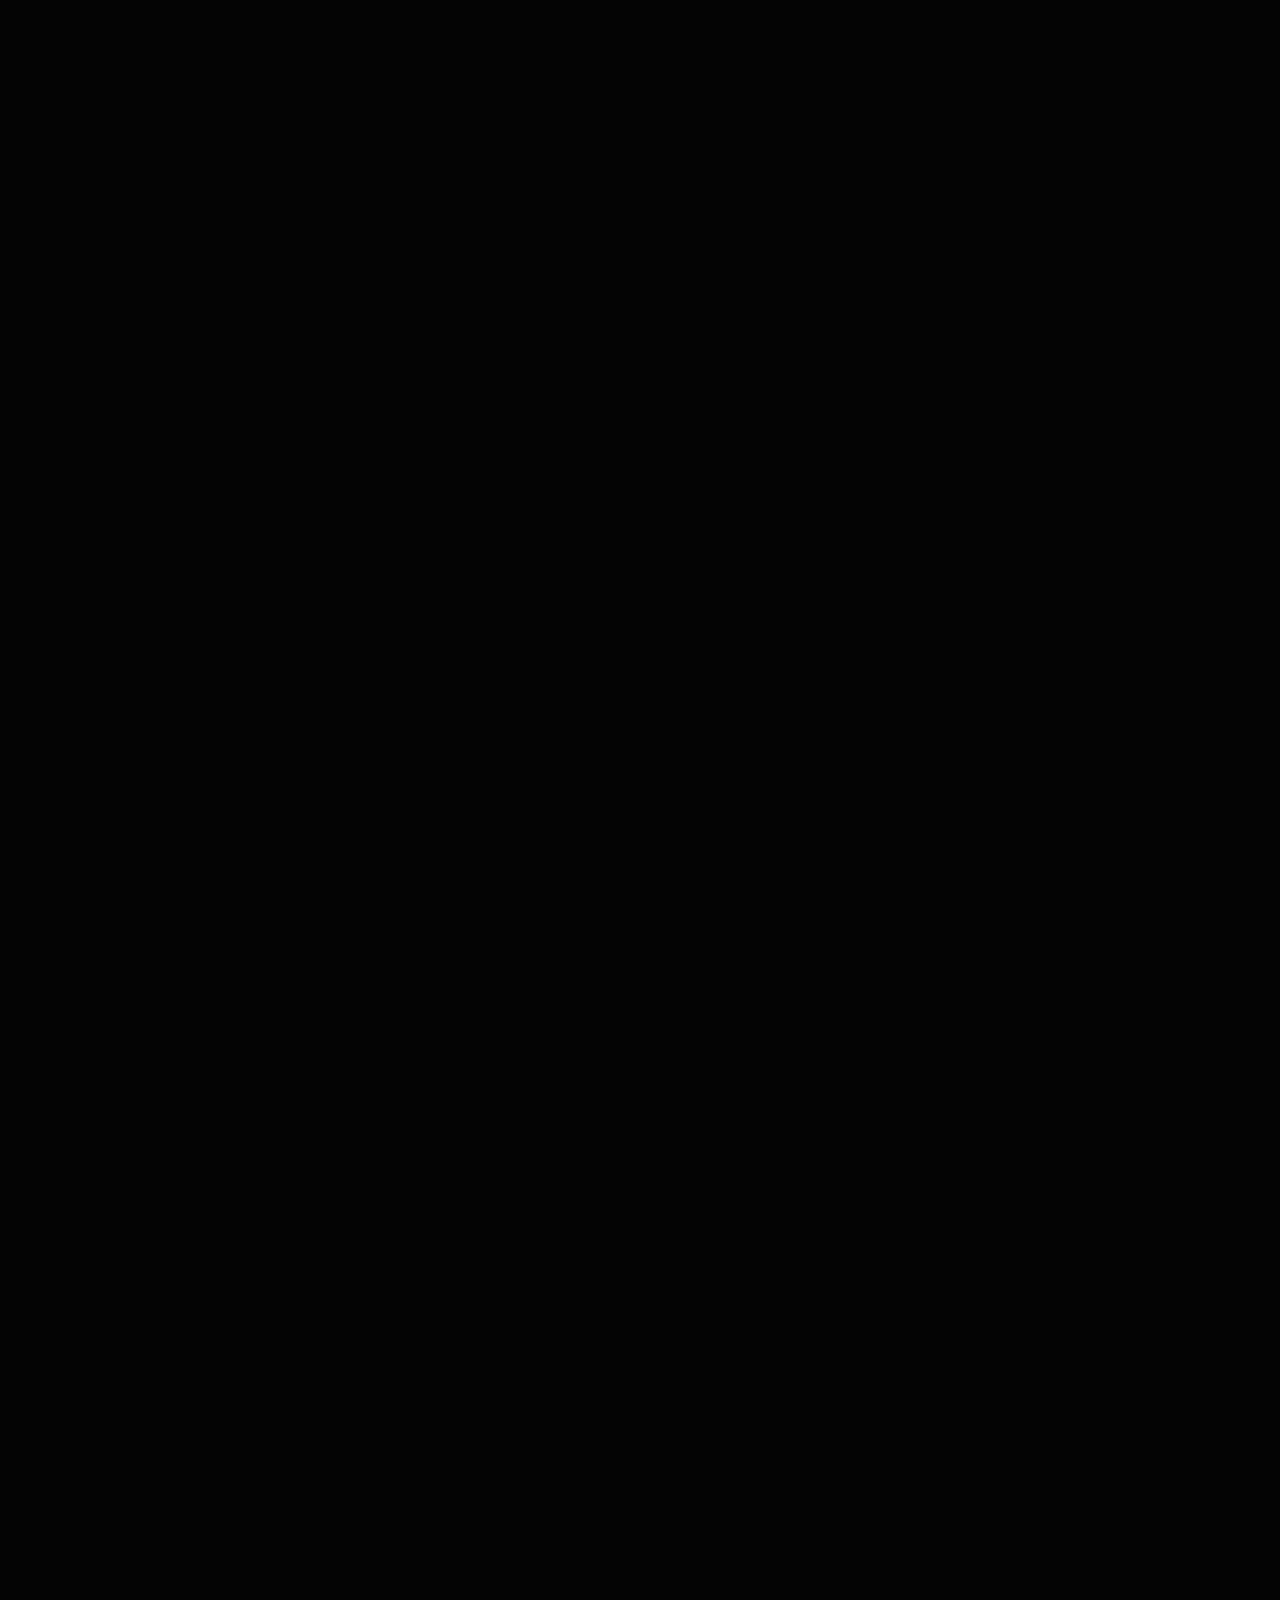
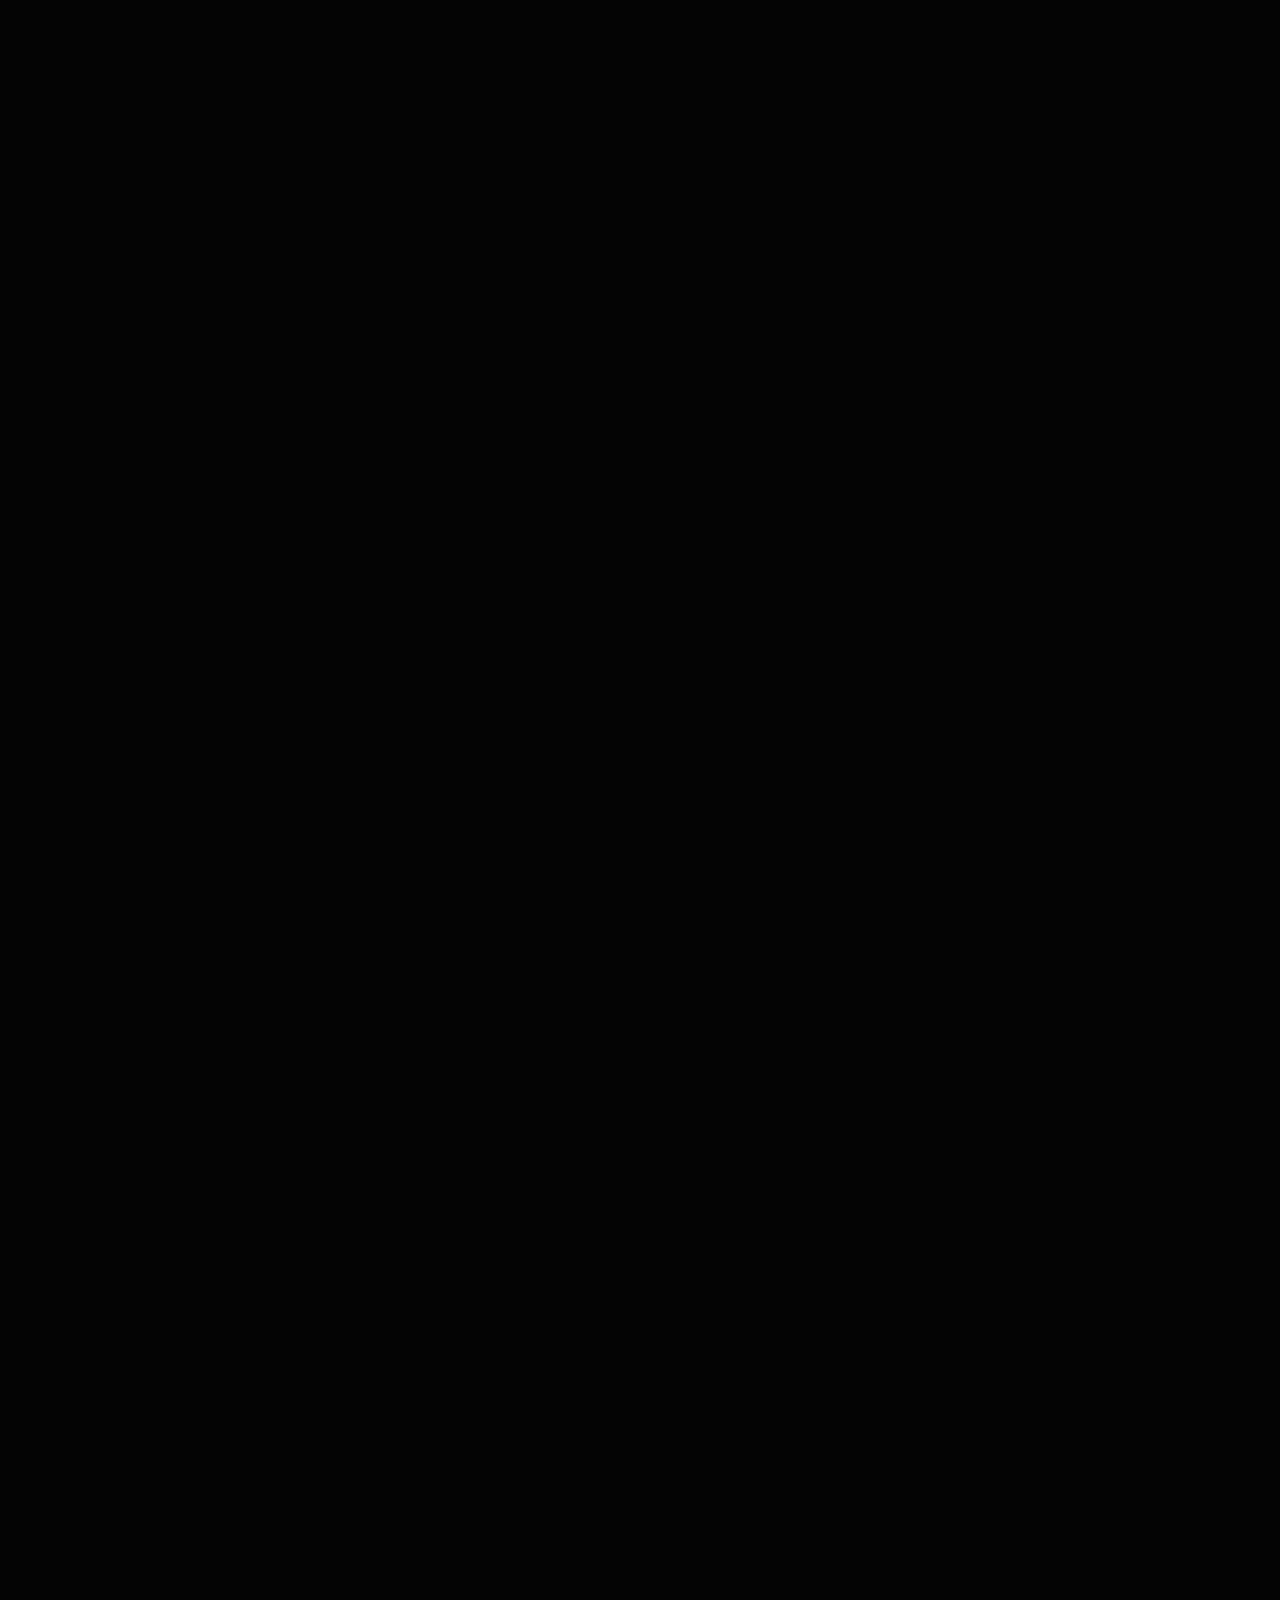
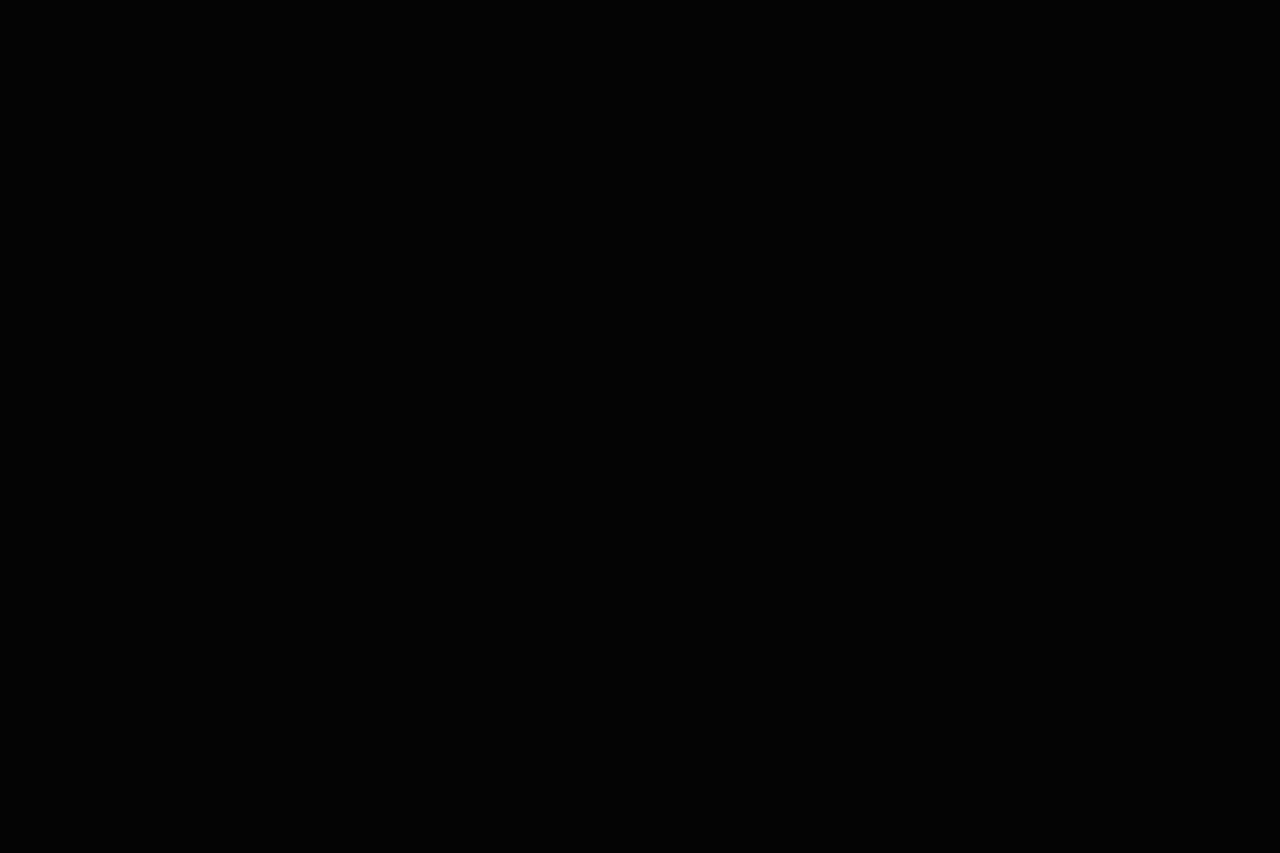
<file: Submariens.html>
<!DOCTYPE html>
<html lang="en">
<head>
    <meta charset="UTF-8">
    <meta name="viewport" content="width=device-width, initial-scale=1.0">
    <title>BugerShop</title>
    <link rel="stylesheet" href="https://cdnjs.cloudflare.com/ajax/libs/font-awesome/6.5.1/css/all.min.css">
    <link href="https://cdn.jsdelivr.net/npm/bootstrap@5.3.2/dist/css/bootstrap.min.css" rel="stylesheet"
        integrity="sha384-T3c6CoIi6uLrA9TneNEoa7RxnatzjcDSCmG1MXxSR1GAsXEV/Dwwykc2MPK8M2HN" crossorigin="anonymous">
    <link rel="stylesheet" href="./style.css">
</head>
<body>
 
    
    <!--Submarien section start-->
    
    
    <nav class="navbar navbar-expand-lg navbar-dark bg-dark static-top">
        <div class="container-fluid">
          <a class="navbar-brand" href="#">
            <img src="assets/1657780684751-removebg-preview.png" alt="..." height="100">
          </a>
          <button class="navbar-toggler" type="button" data-bs-toggle="collapse" data-bs-target="#navbarSupportedContent" aria-controls="navbarSupportedContent" aria-expanded="false" aria-label="Toggle navigation">
            <span class="navbar-toggler-icon"></span>
          </button>
          <div class="collapse navbar-collapse" id="navbarSupportedContent">
            <ul class="navbar-nav justify-content-end">
              <li class="nav-item">
                <a class="nav-link active" aria-current="page" href="#">
                  <h5 class="active">Home</h5>
                </a>
              </li>
              <li class="nav-item">
                <a class="nav-link" href="#">
                  <h5 class="active">Menue</h5>
                </a>
              </li>
              <li class="nav-item dropdown">
              
              </li>
            </ul>
            
            <h4 class="burgertopic">Submarien Buns</h4>
            
          </div>
        </div>
      </nav>

      <div class="Burgerimg">

        <div class="container-fluid">
    
            <div class="container mt-4">
    
      <!-- First Row -->
      <div class="row">
        <div class="col-md-4 mb-4">
            <div class="cardmany">
                <img src="assets/sub.jpg" alt="Avatar" style="width:100%">
                <div class="container">
                 
                  <button type="button" class="btn btn-light userbtnmany "> Chiken Submarien </button> 
                </div>
              </div>
        </div>
    
        <div class="col-md-4 mb-4">
            <div class="cardmany">
                <img src="assets/sub.jpg" alt="Avatar" style="width:100%">
                <div class="container">
                 
                  <button type="button" class="btn btn-light userbtnmany "> Cheese Submarien </button> 

                </div>
              </div>
        </div>
    
        <div class="col-md-4 mb-4">
            <div class="cardmany">
                <img src="assets/sub.jpg" alt="Avatar" style="width:100%">
                <div class="container">
                 
                  <button type="button" class="btn btn-light userbtnmany "> Mos Submarien </button> 
                  
                </div>
              </div>
        </div>

      </div>

      <!-- second row-->

      <div class="row">
        <div class="col-md-4 mb-4">
            <div class="cardmany">
                <img src="assets/sub.jpg" alt="Avatar" style="width:100%">
                <div class="container">
                 
                  <button type="button" class="btn btn-light userbtnmany "> Chocko Submarien </button> 
                </div>
              </div>
        </div>
    
        <div class="col-md-4 mb-4">
            <div class="cardmany">
                <img src="assets/sub.jpg" alt="Avatar" style="width:100%">
                <div class="container">
                 
                  <button type="button" class="btn btn-light userbtnmany "> Hot Submarien </button> 
                </div>
              </div>
        </div>

    
        <div class="col-md-4 mb-4">
            <div class="cardmany">
                <img src="assets/sub.jpg" alt="Avatar" style="width:100%">
                <div class="container">
                 
                  <button type="button" class="btn btn-light userbtnmany "> Crispy Submarien </button> 
                </div>
              </div>
        </div>

      </div>

</body>
</file>
<file: style.css>
*{
    margin: 0;
    padding: 0;
}

body{
   background-color: rgb(4, 4, 4);
    background-size: cover;
    background-position: center;
    box-sizing: border-box;
    
}

.paymentview{
    background-color: rgb(175, 166, 98);

}

.Burgerimg{
    background-image:url(assets/navwall.jpg);
    height: 86.5vh;
}

.navbar{
    box-shadow: 0 0 10px rgb(255, 255, 255) !important;
    size: 1% !important;
    background-color: black !important;
}

.active{
    color: rgb(194, 194, 3);
}


.burger{
   
    font-size: 200px;
    color: rgb(194, 194, 3);
    font-weight: 800 ;
   
}

.box-1{
    margin-top: 12% !important;
    
    text-align: center;
}

.love{
    color: azure;
    font-style: italic;
    font-size: 20px;
    text-align: center;
}


.container{
    margin-left: 0% !important;
    margin-right: 0% !important;
}

.userbtn{
    width: 30% !important;
    height: 9% !important;
    background-color: yellow;
    color: rgb(0, 0, 0);
    margin-left: 5% !important;
}

.btnbox{
    margin-left: 20% !important;
}

.card {
    box-shadow: 0 0 10px rgb(255, 255, 255) !important;
    transition: 0.3s;
    width:90%;
    background-color:rgb(0, 0, 0) !important ;
    margin-left:100%;
    margin-top: 10%;
    

}

.cardmelts{
    box-shadow: 0 0 10px rgb(255, 255, 255) !important;
    transition: 0.3s;
    width:90%;
    height:90%;
    background-color:rgb(0, 0, 0) !important ;
    margin-left:100%;
    margin-top: 10%;
}

.cardone{
    width:57%;
    height: 99%;
    box-shadow: 0 0 10px rgb(255, 255, 255) !important;
    transition: 0.3s;
    background-color:rgb(0, 0, 0) !important;
    margin-left:84%;
    margin-top: 1%;
}

.cardDrink{
    width:57%;
    height: 99%;
    box-shadow: 0 0 10px rgb(255, 255, 255) !important;
    transition: 0.3s;
    background-color:rgb(0, 0, 0) !important;
    margin-left:84%;
    margin-top: 1%;


}
.userbtnone{
    font-weight: 1000;
    font-size: 200%;
    margin-left: 29%;
    color:rgb(255, 255, 255) !important ;
    background-color: rgb(0, 0, 0);
}

.userbtnsub{
    font-weight: 1000;
    font-size: 200%;
    margin-left: 19%;
    color:rgb(255, 255, 255) !important ;
    background-color: rgb(0, 0, 0);
    
}

.userbtnmelts{
    font-weight: 1000;
    font-size: 200%;
    margin-left: 35%;
    color:rgb(255, 255, 255) !important ;
    background-color: rgb(0, 0, 0);
    margin-top: 45%  !important;
}

.userbtndrink{
    font-weight: 1000;
    font-size: 200%;
    margin-left: 34%;
    color:rgb(255, 255, 255) !important ;
    background-color: rgb(0, 0, 0);
    margin-top: 28%  !important;
}

.userbtnd{
    font-weight: 1000;
    font-size: 200%;
    margin-left: 30%;
    color:rgb(255, 255, 255) !important ;
    background-color: rgb(0, 0, 0);
    margin-top: 4%  !important;
}

.cardmany{
    width:76%;
    height: 103% !important;
    box-shadow: 0 0 10px rgb(255, 255, 255) !important;
    transition: 0.3s;
    background-color:rgb(0, 0, 0) !important;
    margin-left:123%;
    margin-top: 12%;
}

.userbtnmany{
    font-weight: 1000;
    font-size: 140%;
    margin-left: 20%;
    color:rgb(255, 255, 255) !important ;
    background-color: rgb(0, 0, 0);
    margin-top:1%  !important;
}

.burgertopic{
    margin-left: 35%;
    font-size: 400%;
    font-family:'Times New Roman', Times, serif;
    color: rgb(194, 194, 3);
    font-weight: 1000;

}

.price{
    background-color: white;
    margin-top: 120%;
    width: 30%;
    height: 40%;
    margin-left: 160%;
    size: 10%  ;
}

.btn btn-primary{
   color: rgb(49, 35, 5) !important;
}
</file>
